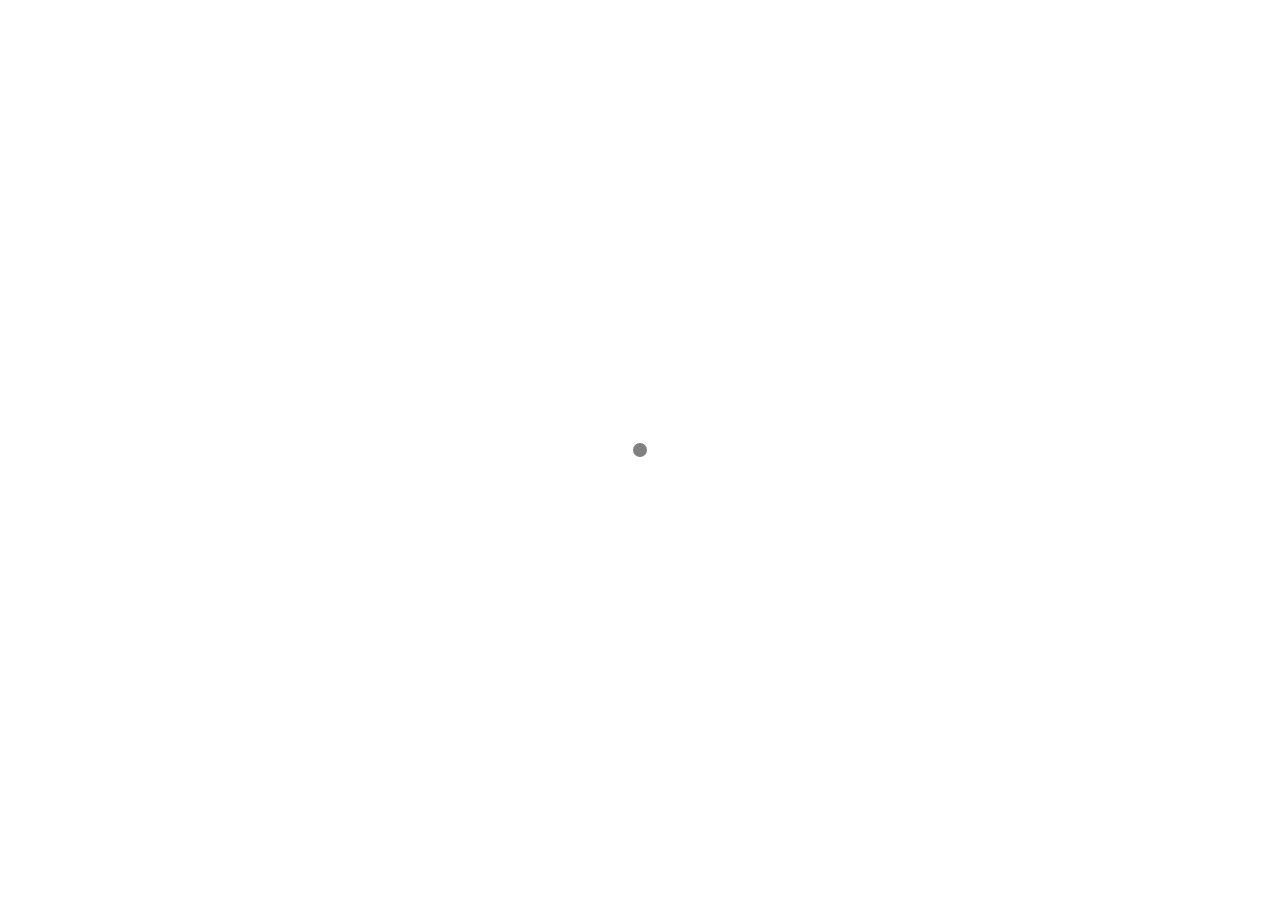
<file: archives/index.html>
<!DOCTYPE html>
<html lang="en" class="loading">
<head>
    <meta charset="UTF-8" />
    <meta http-equiv="X-UA-Compatible" content="IE=edge,chrome=1" />
    <meta name="viewport" content="width=device-width, minimum-scale=1.0, maximum-scale=1.0, user-scalable=no">
    <title>Archive</title>
    <meta name="apple-mobile-web-app-capable" content="yes" />
    <meta name="apple-mobile-web-app-status-bar-style" content="black-translucent">
    <meta name="google" content="notranslate" />
    <meta name="keywords" content="Fechin,"> 
    
    <meta name="author" content="John Doe"> 
    <link rel="alternative" href="atom.xml" title="Hexo" type="application/atom+xml"> 
    <link rel="icon" href="/img/favicon.png"> 
    
    
    
    <meta name="twitter:card" content="summary"/>
    <meta name="twitter:title" content="Archive"/>
    
    
    
    
    
    <meta property="og:site_name" content="Hexo"/>
    <meta property="og:type" content="object"/>
    <meta property="og:title" content="Archive"/>
    
    
<link rel="stylesheet" href="/css/diaspora.css">

<meta name="generator" content="Hexo 6.0.0"></head>

<body class="loading">
    <span id="config-title" style="display:none">Hexo</span>
    <div id="loader"></div>
    <div id="single" class="page">
    <div id="top">
        <a class="iconfont icon-left image-icon" href="javascript:history.back()"></a>
    </div>
    <div class="section">
        <div class="article">
            <div class="main">
                <div class="content">
                    <div class="timeline">
                      <h2 class="timeline-title">归档: 6篇</h2><hr>
                      
                      
                        
                          <h3 class="timeline-subtitle">2022</h3>
                        
                        <div class="timeline-item">
                          <time>2022-03-08</time>
                          <a target="_self" href="/2022/03/08/go-tool-code/">go-tool-code</a>
                        </div>
                      
                        
                        <div class="timeline-item">
                          <time>2022-02-22</time>
                          <a target="_self" href="/2022/02/22/go/">go</a>
                        </div>
                      
                        
                        <div class="timeline-item">
                          <time>2022-02-18</time>
                          <a target="_self" href="/2022/02/18/kubernetes/">kubernetes</a>
                        </div>
                      
                        
                        <div class="timeline-item">
                          <time>2022-02-16</time>
                          <a target="_self" href="/2022/02/16/docker/">docker</a>
                        </div>
                      
                        
                        <div class="timeline-item">
                          <time>2022-02-16</time>
                          <a target="_self" href="/2022/02/16/GIT/">GIT</a>
                        </div>
                      
                        
                        <div class="timeline-item">
                          <time>2022-02-16</time>
                          <a target="_self" href="/2022/02/16/linux/">linux</a>
                        </div>
                      
                    </div>
                </div>
            </div>
        </div>
    </div>
</div>

</body>


<script src="//lib.baomitu.com/jquery/1.8.3/jquery.min.js"></script>
<script src="/js/plugin.js"></script>
<script src="/js/typed.js"></script>
<script src="/js/diaspora.js"></script>


<link rel="stylesheet" href="/photoswipe/photoswipe.css">
<link rel="stylesheet" href="/photoswipe/default-skin/default-skin.css">


<script src="/photoswipe/photoswipe.min.js"></script>
<script src="/photoswipe/photoswipe-ui-default.min.js"></script>


<!-- Root element of PhotoSwipe. Must have class pswp. -->
<div class="pswp" tabindex="-1" role="dialog" aria-hidden="true">
    <!-- Background of PhotoSwipe. 
         It's a separate element as animating opacity is faster than rgba(). -->
    <div class="pswp__bg"></div>
    <!-- Slides wrapper with overflow:hidden. -->
    <div class="pswp__scroll-wrap">
        <!-- Container that holds slides. 
            PhotoSwipe keeps only 3 of them in the DOM to save memory.
            Don't modify these 3 pswp__item elements, data is added later on. -->
        <div class="pswp__container">
            <div class="pswp__item"></div>
            <div class="pswp__item"></div>
            <div class="pswp__item"></div>
        </div>
        <!-- Default (PhotoSwipeUI_Default) interface on top of sliding area. Can be changed. -->
        <div class="pswp__ui pswp__ui--hidden">
            <div class="pswp__top-bar">
                <!--  Controls are self-explanatory. Order can be changed. -->
                <div class="pswp__counter"></div>
                <button class="pswp__button pswp__button--close" title="Close (Esc)"></button>
                <button class="pswp__button pswp__button--share" title="Share"></button>
                <button class="pswp__button pswp__button--fs" title="Toggle fullscreen"></button>
                <button class="pswp__button pswp__button--zoom" title="Zoom in/out"></button>
                <!-- Preloader demo http://codepen.io/dimsemenov/pen/yyBWoR -->
                <!-- element will get class pswp__preloader--active when preloader is running -->
                <div class="pswp__preloader">
                    <div class="pswp__preloader__icn">
                      <div class="pswp__preloader__cut">
                        <div class="pswp__preloader__donut"></div>
                      </div>
                    </div>
                </div>
            </div>
            <div class="pswp__share-modal pswp__share-modal--hidden pswp__single-tap">
                <div class="pswp__share-tooltip"></div> 
            </div>
            <button class="pswp__button pswp__button--arrow--left" title="Previous (arrow left)">
            </button>
            <button class="pswp__button pswp__button--arrow--right" title="Next (arrow right)">
            </button>
            <div class="pswp__caption">
                <div class="pswp__caption__center"></div>
            </div>
        </div>
    </div>
</div>






</html>
</file>
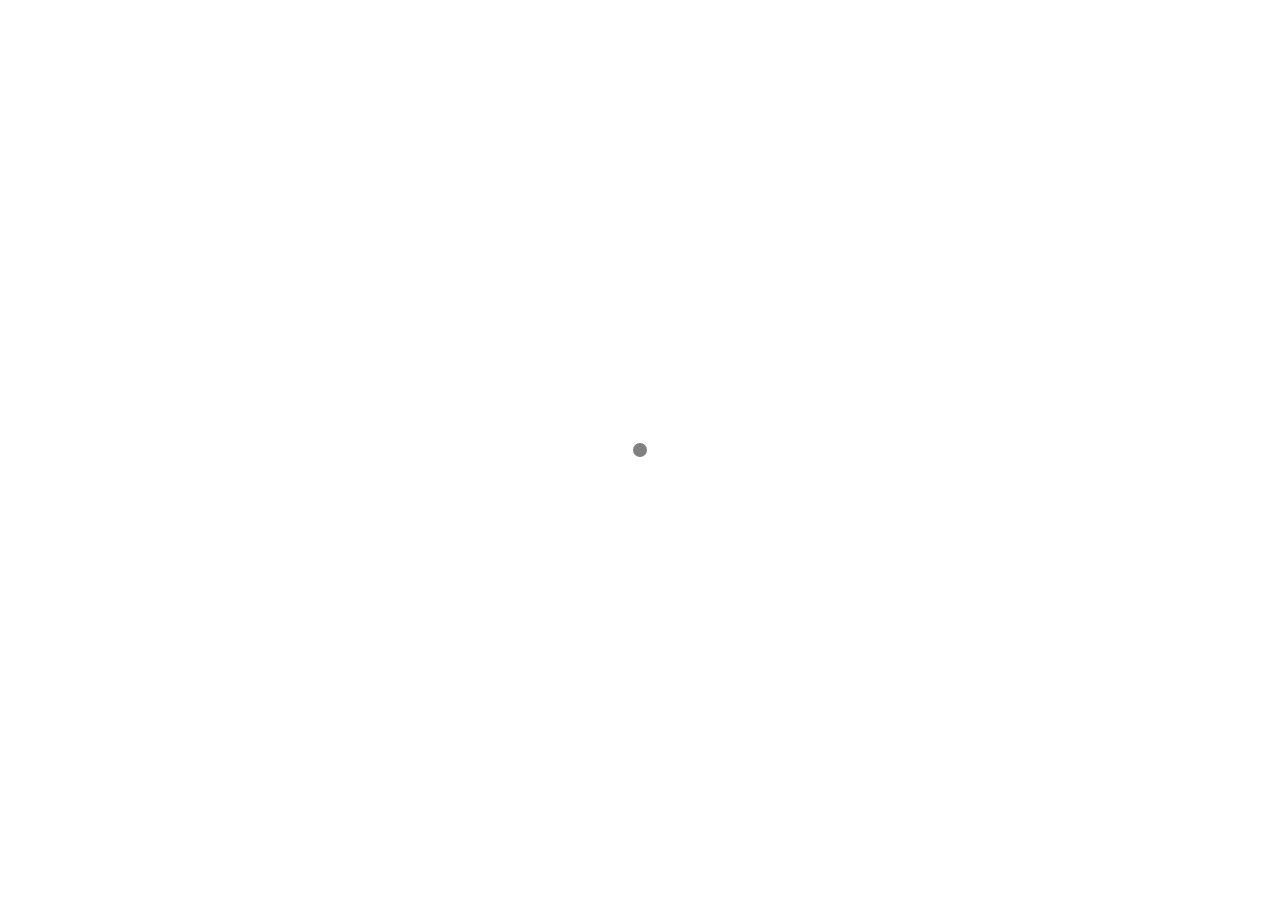
<file: archives/2022/index.html>
<!DOCTYPE html>
<html lang="en" class="loading">
<head>
    <meta charset="UTF-8" />
    <meta http-equiv="X-UA-Compatible" content="IE=edge,chrome=1" />
    <meta name="viewport" content="width=device-width, minimum-scale=1.0, maximum-scale=1.0, user-scalable=no">
    <title>Archive: 2022</title>
    <meta name="apple-mobile-web-app-capable" content="yes" />
    <meta name="apple-mobile-web-app-status-bar-style" content="black-translucent">
    <meta name="google" content="notranslate" />
    <meta name="keywords" content="Fechin,"> 
    
    <meta name="author" content="John Doe"> 
    <link rel="alternative" href="atom.xml" title="Hexo" type="application/atom+xml"> 
    <link rel="icon" href="/img/favicon.png"> 
    
    
    
    <meta name="twitter:card" content="summary"/>
    <meta name="twitter:title" content="Archive: 2022"/>
    
    
    
    
    
    <meta property="og:site_name" content="Hexo"/>
    <meta property="og:type" content="object"/>
    <meta property="og:title" content="Archive: 2022"/>
    
    
<link rel="stylesheet" href="/css/diaspora.css">

<meta name="generator" content="Hexo 6.0.0"></head>

<body class="loading">
    <span id="config-title" style="display:none">Hexo</span>
    <div id="loader"></div>
    <div id="single" class="page">
    <div id="top">
        <a class="iconfont icon-left image-icon" href="javascript:history.back()"></a>
    </div>
    <div class="section">
        <div class="article">
            <div class="main">
                <div class="content">
                    <div class="timeline">
                      <h2 class="timeline-title">归档: 4篇</h2><hr>
                      
                      
                        
                          <h3 class="timeline-subtitle">2022</h3>
                        
                        <div class="timeline-item">
                          <time>2022-02-18</time>
                          <a target="_self" href="/2022/02/18/kubernetes/">kubernetes</a>
                        </div>
                      
                        
                        <div class="timeline-item">
                          <time>2022-02-16</time>
                          <a target="_self" href="/2022/02/16/docker/">docker</a>
                        </div>
                      
                        
                        <div class="timeline-item">
                          <time>2022-02-16</time>
                          <a target="_self" href="/2022/02/16/GIT/">GIT</a>
                        </div>
                      
                        
                        <div class="timeline-item">
                          <time>2022-02-16</time>
                          <a target="_self" href="/2022/02/16/linux/">linux</a>
                        </div>
                      
                    </div>
                </div>
            </div>
        </div>
    </div>
</div>

</body>


<script src="//lib.baomitu.com/jquery/1.8.3/jquery.min.js"></script>
<script src="/js/plugin.js"></script>
<script src="/js/typed.js"></script>
<script src="/js/diaspora.js"></script>


<link rel="stylesheet" href="/photoswipe/photoswipe.css">
<link rel="stylesheet" href="/photoswipe/default-skin/default-skin.css">


<script src="/photoswipe/photoswipe.min.js"></script>
<script src="/photoswipe/photoswipe-ui-default.min.js"></script>


<!-- Root element of PhotoSwipe. Must have class pswp. -->
<div class="pswp" tabindex="-1" role="dialog" aria-hidden="true">
    <!-- Background of PhotoSwipe. 
         It's a separate element as animating opacity is faster than rgba(). -->
    <div class="pswp__bg"></div>
    <!-- Slides wrapper with overflow:hidden. -->
    <div class="pswp__scroll-wrap">
        <!-- Container that holds slides. 
            PhotoSwipe keeps only 3 of them in the DOM to save memory.
            Don't modify these 3 pswp__item elements, data is added later on. -->
        <div class="pswp__container">
            <div class="pswp__item"></div>
            <div class="pswp__item"></div>
            <div class="pswp__item"></div>
        </div>
        <!-- Default (PhotoSwipeUI_Default) interface on top of sliding area. Can be changed. -->
        <div class="pswp__ui pswp__ui--hidden">
            <div class="pswp__top-bar">
                <!--  Controls are self-explanatory. Order can be changed. -->
                <div class="pswp__counter"></div>
                <button class="pswp__button pswp__button--close" title="Close (Esc)"></button>
                <button class="pswp__button pswp__button--share" title="Share"></button>
                <button class="pswp__button pswp__button--fs" title="Toggle fullscreen"></button>
                <button class="pswp__button pswp__button--zoom" title="Zoom in/out"></button>
                <!-- Preloader demo http://codepen.io/dimsemenov/pen/yyBWoR -->
                <!-- element will get class pswp__preloader--active when preloader is running -->
                <div class="pswp__preloader">
                    <div class="pswp__preloader__icn">
                      <div class="pswp__preloader__cut">
                        <div class="pswp__preloader__donut"></div>
                      </div>
                    </div>
                </div>
            </div>
            <div class="pswp__share-modal pswp__share-modal--hidden pswp__single-tap">
                <div class="pswp__share-tooltip"></div> 
            </div>
            <button class="pswp__button pswp__button--arrow--left" title="Previous (arrow left)">
            </button>
            <button class="pswp__button pswp__button--arrow--right" title="Next (arrow right)">
            </button>
            <div class="pswp__caption">
                <div class="pswp__caption__center"></div>
            </div>
        </div>
    </div>
</div>






</html>
</file>
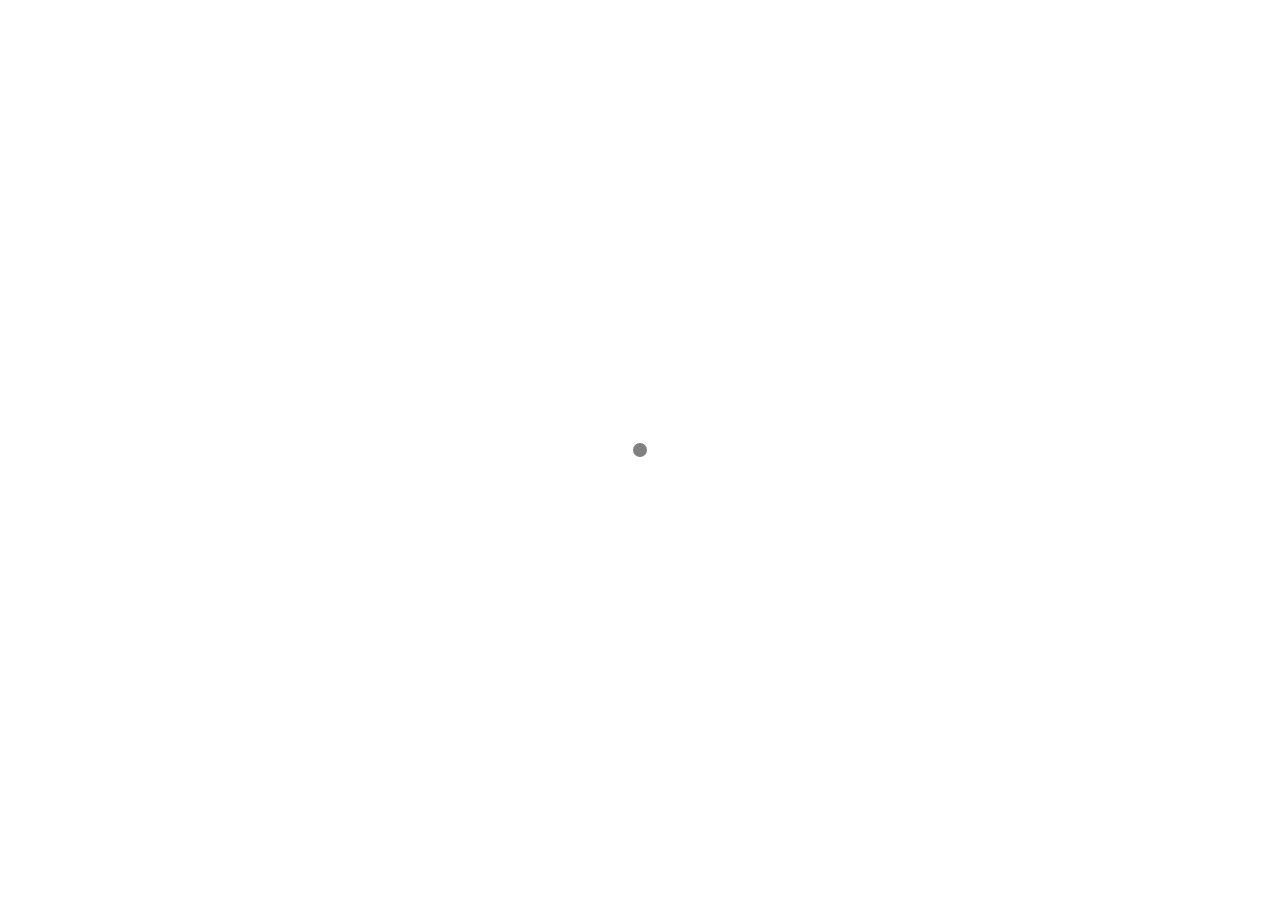
<file: archives/2022/02/index.html>
<!DOCTYPE html>
<html lang="en" class="loading">
<head>
    <meta charset="UTF-8" />
    <meta http-equiv="X-UA-Compatible" content="IE=edge,chrome=1" />
    <meta name="viewport" content="width=device-width, minimum-scale=1.0, maximum-scale=1.0, user-scalable=no">
    <title>Archive: 2022/2</title>
    <meta name="apple-mobile-web-app-capable" content="yes" />
    <meta name="apple-mobile-web-app-status-bar-style" content="black-translucent">
    <meta name="google" content="notranslate" />
    <meta name="keywords" content="Fechin,"> 
    
    <meta name="author" content="John Doe"> 
    <link rel="alternative" href="atom.xml" title="Hexo" type="application/atom+xml"> 
    <link rel="icon" href="/img/favicon.png"> 
    
    
    
    <meta name="twitter:card" content="summary"/>
    <meta name="twitter:title" content="Archive: 2022/2"/>
    
    
    
    
    
    <meta property="og:site_name" content="Hexo"/>
    <meta property="og:type" content="object"/>
    <meta property="og:title" content="Archive: 2022/2"/>
    
    
<link rel="stylesheet" href="/css/diaspora.css">

<meta name="generator" content="Hexo 6.0.0"></head>

<body class="loading">
    <span id="config-title" style="display:none">Hexo</span>
    <div id="loader"></div>
    <div id="single" class="page">
    <div id="top">
        <a class="iconfont icon-left image-icon" href="javascript:history.back()"></a>
    </div>
    <div class="section">
        <div class="article">
            <div class="main">
                <div class="content">
                    <div class="timeline">
                      <h2 class="timeline-title">归档: 5篇</h2><hr>
                      
                      
                        
                          <h3 class="timeline-subtitle">2022</h3>
                        
                        <div class="timeline-item">
                          <time>2022-02-22</time>
                          <a target="_self" href="/2022/02/22/go/">go</a>
                        </div>
                      
                        
                        <div class="timeline-item">
                          <time>2022-02-18</time>
                          <a target="_self" href="/2022/02/18/kubernetes/">kubernetes</a>
                        </div>
                      
                        
                        <div class="timeline-item">
                          <time>2022-02-16</time>
                          <a target="_self" href="/2022/02/16/docker/">docker</a>
                        </div>
                      
                        
                        <div class="timeline-item">
                          <time>2022-02-16</time>
                          <a target="_self" href="/2022/02/16/GIT/">GIT</a>
                        </div>
                      
                        
                        <div class="timeline-item">
                          <time>2022-02-16</time>
                          <a target="_self" href="/2022/02/16/linux/">linux</a>
                        </div>
                      
                    </div>
                </div>
            </div>
        </div>
    </div>
</div>

</body>


<script src="//lib.baomitu.com/jquery/1.8.3/jquery.min.js"></script>
<script src="/js/plugin.js"></script>
<script src="/js/typed.js"></script>
<script src="/js/diaspora.js"></script>


<link rel="stylesheet" href="/photoswipe/photoswipe.css">
<link rel="stylesheet" href="/photoswipe/default-skin/default-skin.css">


<script src="/photoswipe/photoswipe.min.js"></script>
<script src="/photoswipe/photoswipe-ui-default.min.js"></script>


<!-- Root element of PhotoSwipe. Must have class pswp. -->
<div class="pswp" tabindex="-1" role="dialog" aria-hidden="true">
    <!-- Background of PhotoSwipe. 
         It's a separate element as animating opacity is faster than rgba(). -->
    <div class="pswp__bg"></div>
    <!-- Slides wrapper with overflow:hidden. -->
    <div class="pswp__scroll-wrap">
        <!-- Container that holds slides. 
            PhotoSwipe keeps only 3 of them in the DOM to save memory.
            Don't modify these 3 pswp__item elements, data is added later on. -->
        <div class="pswp__container">
            <div class="pswp__item"></div>
            <div class="pswp__item"></div>
            <div class="pswp__item"></div>
        </div>
        <!-- Default (PhotoSwipeUI_Default) interface on top of sliding area. Can be changed. -->
        <div class="pswp__ui pswp__ui--hidden">
            <div class="pswp__top-bar">
                <!--  Controls are self-explanatory. Order can be changed. -->
                <div class="pswp__counter"></div>
                <button class="pswp__button pswp__button--close" title="Close (Esc)"></button>
                <button class="pswp__button pswp__button--share" title="Share"></button>
                <button class="pswp__button pswp__button--fs" title="Toggle fullscreen"></button>
                <button class="pswp__button pswp__button--zoom" title="Zoom in/out"></button>
                <!-- Preloader demo http://codepen.io/dimsemenov/pen/yyBWoR -->
                <!-- element will get class pswp__preloader--active when preloader is running -->
                <div class="pswp__preloader">
                    <div class="pswp__preloader__icn">
                      <div class="pswp__preloader__cut">
                        <div class="pswp__preloader__donut"></div>
                      </div>
                    </div>
                </div>
            </div>
            <div class="pswp__share-modal pswp__share-modal--hidden pswp__single-tap">
                <div class="pswp__share-tooltip"></div> 
            </div>
            <button class="pswp__button pswp__button--arrow--left" title="Previous (arrow left)">
            </button>
            <button class="pswp__button pswp__button--arrow--right" title="Next (arrow right)">
            </button>
            <div class="pswp__caption">
                <div class="pswp__caption__center"></div>
            </div>
        </div>
    </div>
</div>






</html>
</file>
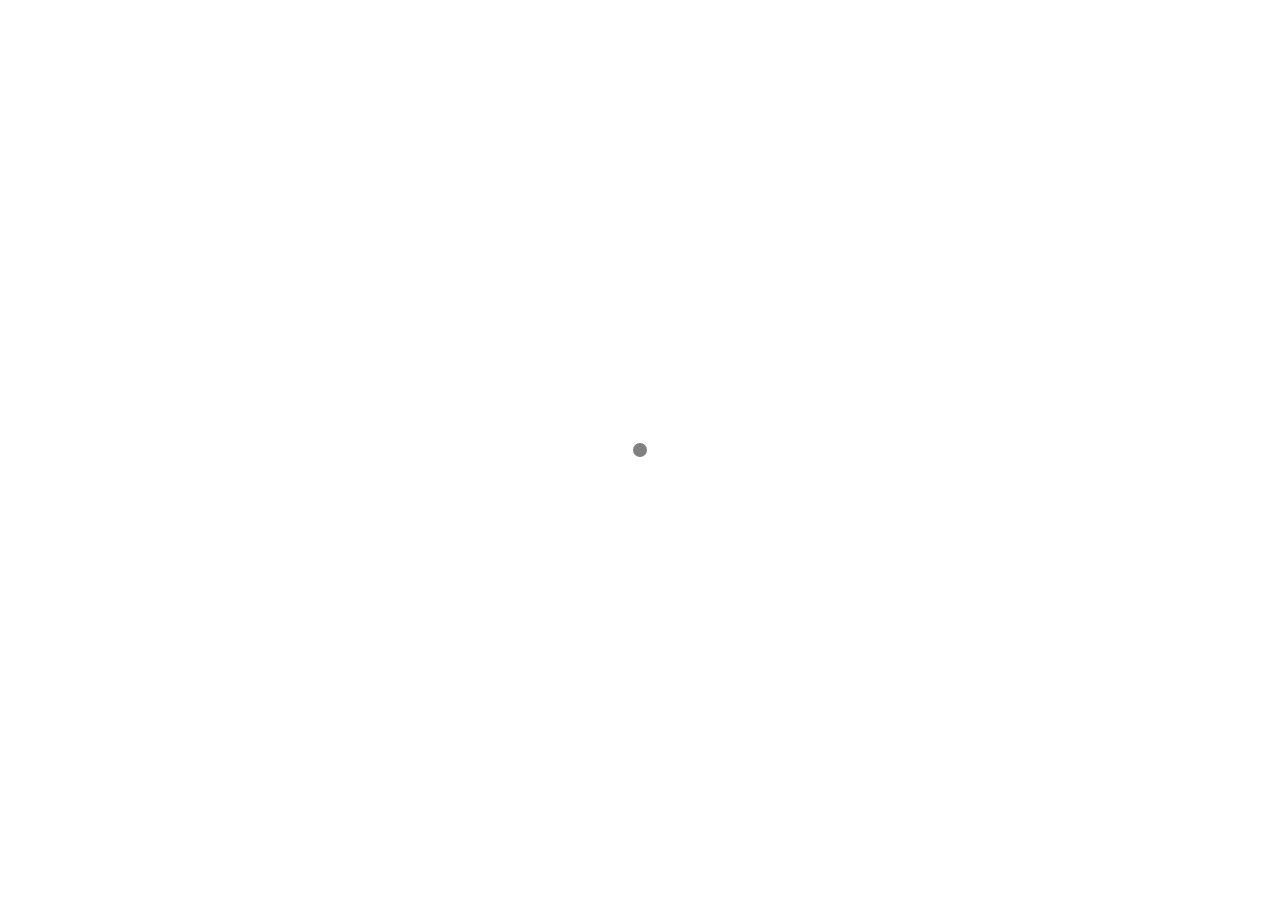
<file: archives/2022/03/index.html>
<!DOCTYPE html>
<html lang="en" class="loading">
<head>
    <meta charset="UTF-8" />
    <meta http-equiv="X-UA-Compatible" content="IE=edge,chrome=1" />
    <meta name="viewport" content="width=device-width, minimum-scale=1.0, maximum-scale=1.0, user-scalable=no">
    <title>Archive: 2022/3</title>
    <meta name="apple-mobile-web-app-capable" content="yes" />
    <meta name="apple-mobile-web-app-status-bar-style" content="black-translucent">
    <meta name="google" content="notranslate" />
    <meta name="keywords" content="Fechin,"> 
    
    <meta name="author" content="John Doe"> 
    <link rel="alternative" href="atom.xml" title="Hexo" type="application/atom+xml"> 
    <link rel="icon" href="/img/favicon.png"> 
    
    
    
    <meta name="twitter:card" content="summary"/>
    <meta name="twitter:title" content="Archive: 2022/3"/>
    
    
    
    
    
    <meta property="og:site_name" content="Hexo"/>
    <meta property="og:type" content="object"/>
    <meta property="og:title" content="Archive: 2022/3"/>
    
    
<link rel="stylesheet" href="/css/diaspora.css">

<meta name="generator" content="Hexo 6.0.0"></head>

<body class="loading">
    <span id="config-title" style="display:none">Hexo</span>
    <div id="loader"></div>
    <div id="single" class="page">
    <div id="top">
        <a class="iconfont icon-left image-icon" href="javascript:history.back()"></a>
    </div>
    <div class="section">
        <div class="article">
            <div class="main">
                <div class="content">
                    <div class="timeline">
                      <h2 class="timeline-title">归档: 6篇</h2><hr>
                      
                      
                        
                          <h3 class="timeline-subtitle">2022</h3>
                        
                        <div class="timeline-item">
                          <time>2022-03-08</time>
                          <a target="_self" href="/2022/03/08/go-tool-code/">go-tool-code</a>
                        </div>
                      
                        
                        <div class="timeline-item">
                          <time>2022-02-22</time>
                          <a target="_self" href="/2022/02/22/go/">go</a>
                        </div>
                      
                        
                        <div class="timeline-item">
                          <time>2022-02-18</time>
                          <a target="_self" href="/2022/02/18/kubernetes/">kubernetes</a>
                        </div>
                      
                        
                        <div class="timeline-item">
                          <time>2022-02-16</time>
                          <a target="_self" href="/2022/02/16/docker/">docker</a>
                        </div>
                      
                        
                        <div class="timeline-item">
                          <time>2022-02-16</time>
                          <a target="_self" href="/2022/02/16/GIT/">GIT</a>
                        </div>
                      
                        
                        <div class="timeline-item">
                          <time>2022-02-16</time>
                          <a target="_self" href="/2022/02/16/linux/">linux</a>
                        </div>
                      
                    </div>
                </div>
            </div>
        </div>
    </div>
</div>

</body>


<script src="//lib.baomitu.com/jquery/1.8.3/jquery.min.js"></script>
<script src="/js/plugin.js"></script>
<script src="/js/typed.js"></script>
<script src="/js/diaspora.js"></script>


<link rel="stylesheet" href="/photoswipe/photoswipe.css">
<link rel="stylesheet" href="/photoswipe/default-skin/default-skin.css">


<script src="/photoswipe/photoswipe.min.js"></script>
<script src="/photoswipe/photoswipe-ui-default.min.js"></script>


<!-- Root element of PhotoSwipe. Must have class pswp. -->
<div class="pswp" tabindex="-1" role="dialog" aria-hidden="true">
    <!-- Background of PhotoSwipe. 
         It's a separate element as animating opacity is faster than rgba(). -->
    <div class="pswp__bg"></div>
    <!-- Slides wrapper with overflow:hidden. -->
    <div class="pswp__scroll-wrap">
        <!-- Container that holds slides. 
            PhotoSwipe keeps only 3 of them in the DOM to save memory.
            Don't modify these 3 pswp__item elements, data is added later on. -->
        <div class="pswp__container">
            <div class="pswp__item"></div>
            <div class="pswp__item"></div>
            <div class="pswp__item"></div>
        </div>
        <!-- Default (PhotoSwipeUI_Default) interface on top of sliding area. Can be changed. -->
        <div class="pswp__ui pswp__ui--hidden">
            <div class="pswp__top-bar">
                <!--  Controls are self-explanatory. Order can be changed. -->
                <div class="pswp__counter"></div>
                <button class="pswp__button pswp__button--close" title="Close (Esc)"></button>
                <button class="pswp__button pswp__button--share" title="Share"></button>
                <button class="pswp__button pswp__button--fs" title="Toggle fullscreen"></button>
                <button class="pswp__button pswp__button--zoom" title="Zoom in/out"></button>
                <!-- Preloader demo http://codepen.io/dimsemenov/pen/yyBWoR -->
                <!-- element will get class pswp__preloader--active when preloader is running -->
                <div class="pswp__preloader">
                    <div class="pswp__preloader__icn">
                      <div class="pswp__preloader__cut">
                        <div class="pswp__preloader__donut"></div>
                      </div>
                    </div>
                </div>
            </div>
            <div class="pswp__share-modal pswp__share-modal--hidden pswp__single-tap">
                <div class="pswp__share-tooltip"></div> 
            </div>
            <button class="pswp__button pswp__button--arrow--left" title="Previous (arrow left)">
            </button>
            <button class="pswp__button pswp__button--arrow--right" title="Next (arrow right)">
            </button>
            <div class="pswp__caption">
                <div class="pswp__caption__center"></div>
            </div>
        </div>
    </div>
</div>






</html>
</file>
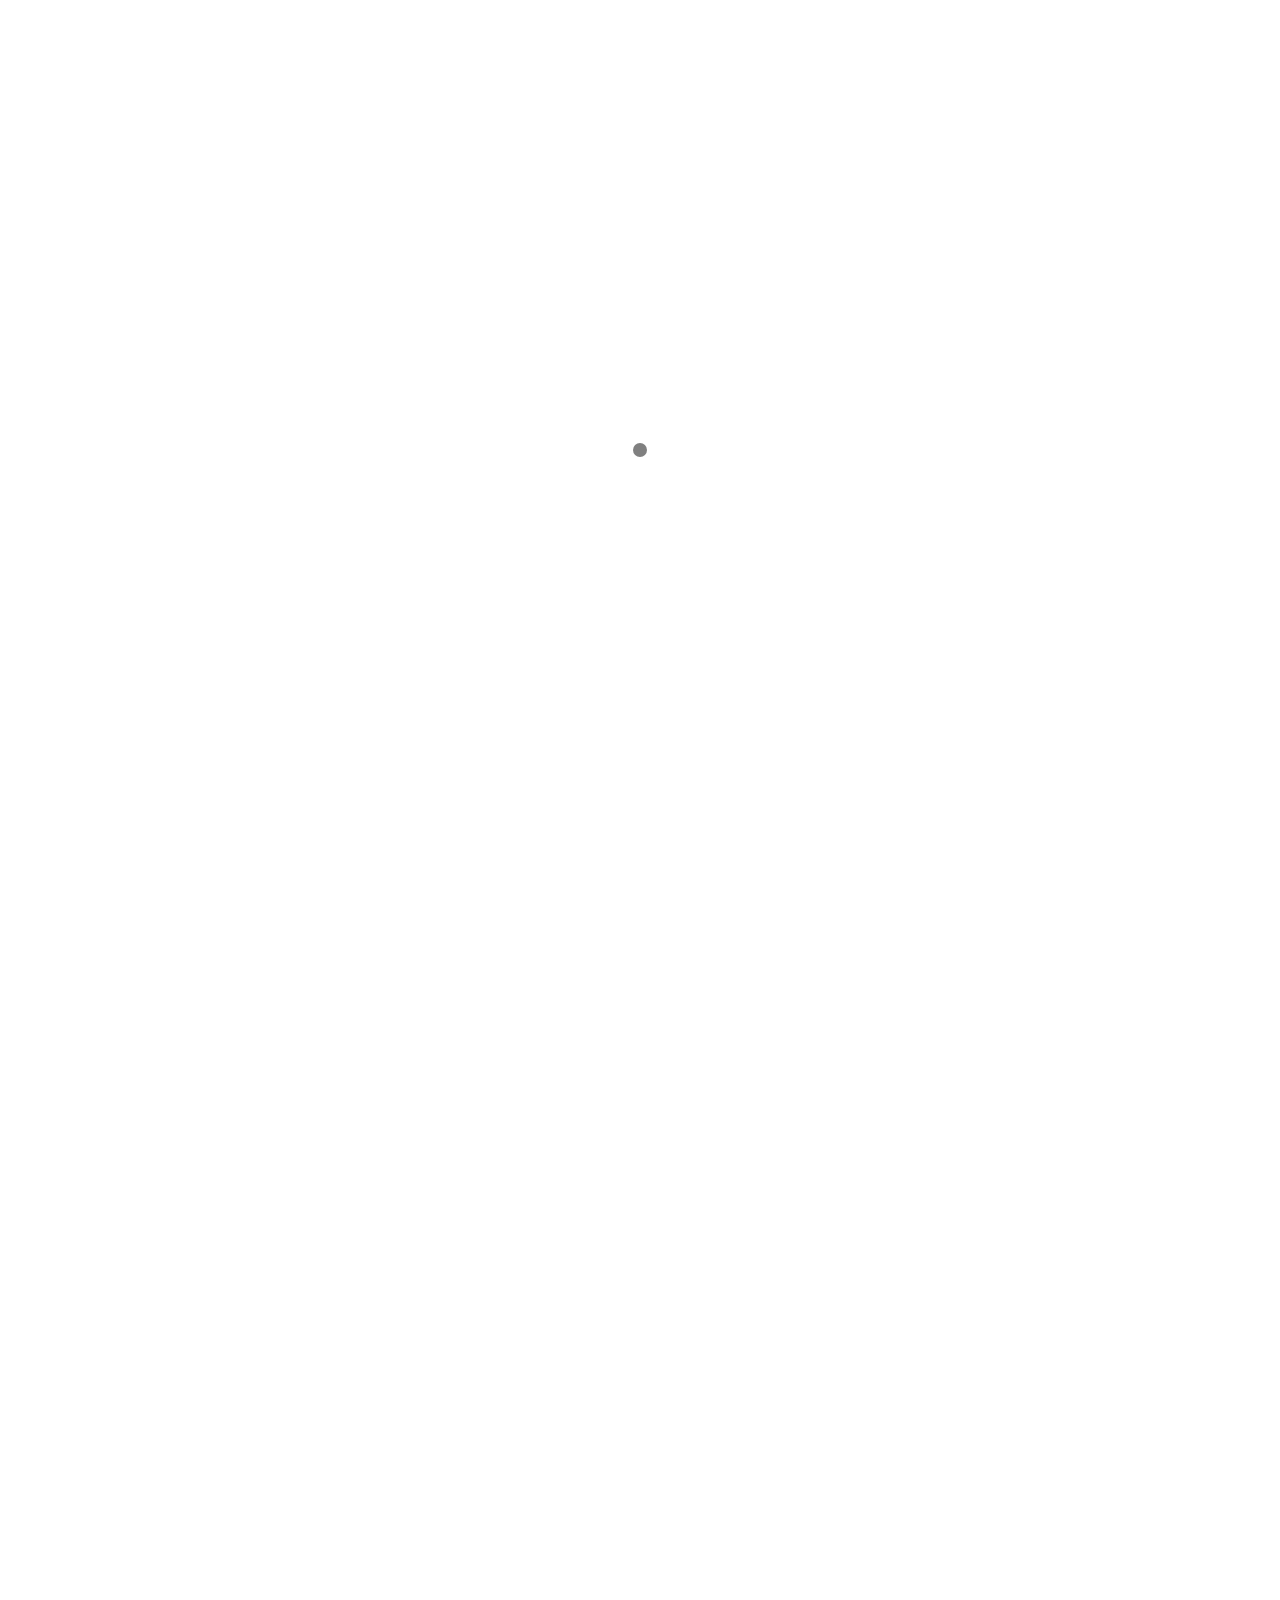
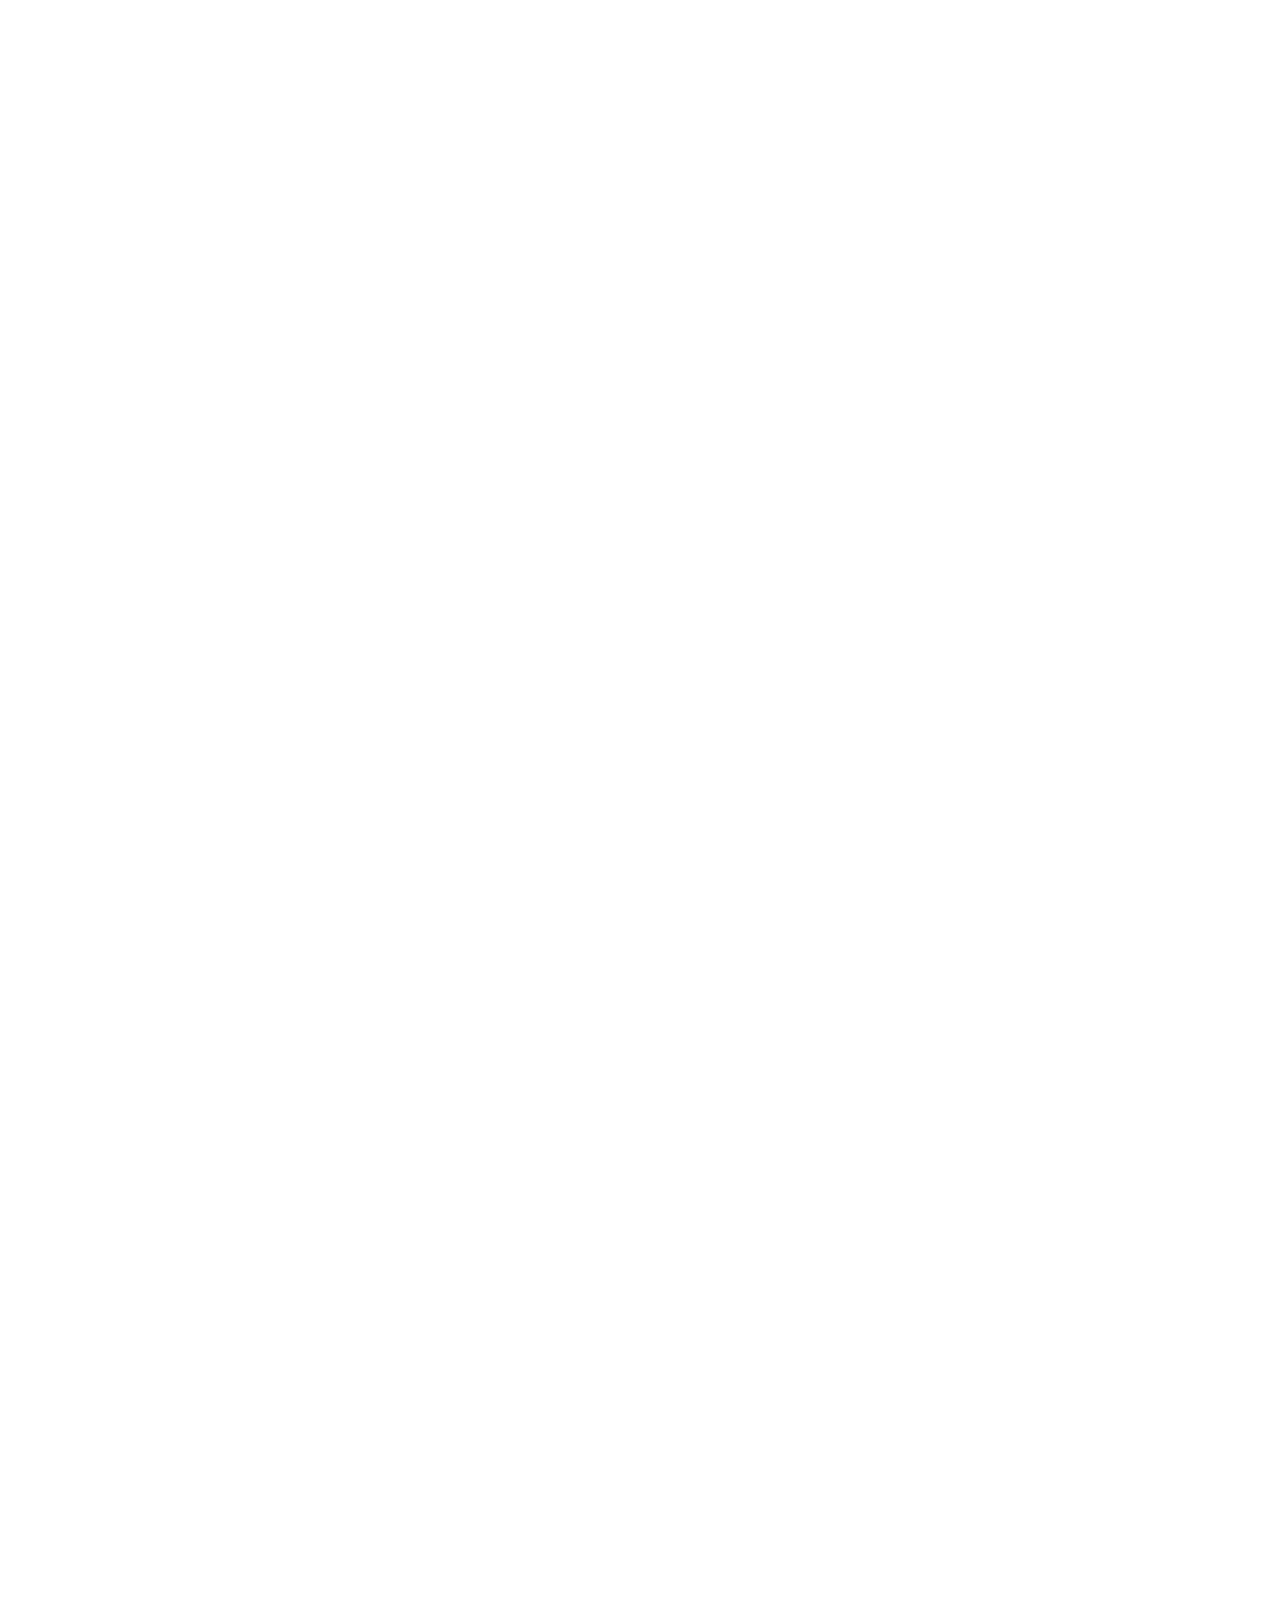
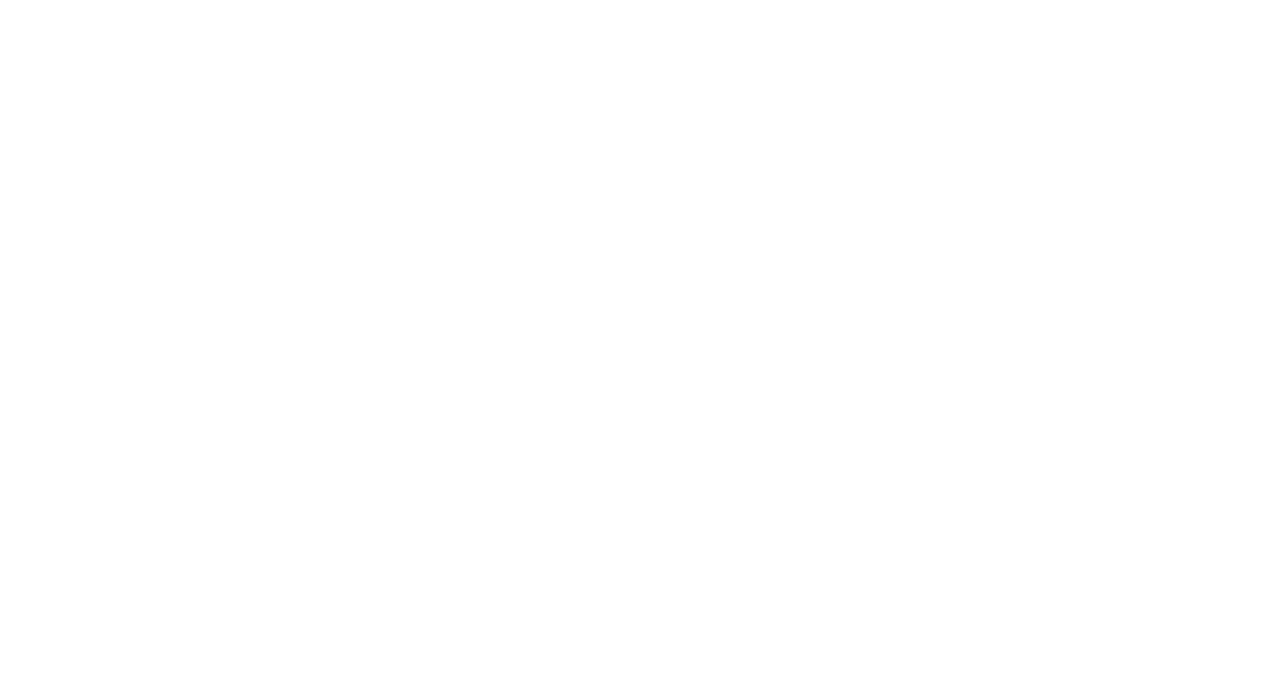
<file: 2022/03/08/go-tool-code/index.html>
<!DOCTYPE html>
<html lang="en" class="loading">
<head>
    <meta charset="UTF-8" />
    <meta http-equiv="X-UA-Compatible" content="IE=edge,chrome=1" />
    <meta name="viewport" content="width=device-width, minimum-scale=1.0, maximum-scale=1.0, user-scalable=no">
    <title>go-tool-code - Hexo</title>
    <meta name="apple-mobile-web-app-capable" content="yes" />
    <meta name="apple-mobile-web-app-status-bar-style" content="black-translucent">
    <meta name="google" content="notranslate" />
    <meta name="keywords" content="Fechin,"> 
    <meta name="description" content="存储视频ffmpeg12345678910111213141516171819202122232425262728293031323334353637383940414243444546474849,"> 
    <meta name="author" content="John Doe"> 
    <link rel="alternative" href="atom.xml" title="Hexo" type="application/atom+xml"> 
    <link rel="icon" href="/img/favicon.png"> 
    
    
    
    <meta name="twitter:card" content="summary"/>
    <meta name="twitter:title" content="go-tool-code - Hexo"/>
    <meta name="twitter:description" content="存储视频ffmpeg12345678910111213141516171819202122232425262728293031323334353637383940414243444546474849,"/>
    
    
    
    
    <meta property="og:site_name" content="Hexo"/>
    <meta property="og:type" content="object"/>
    <meta property="og:title" content="go-tool-code - Hexo"/>
    <meta property="og:description" content="存储视频ffmpeg12345678910111213141516171819202122232425262728293031323334353637383940414243444546474849,"/>
    
<link rel="stylesheet" href="/css/diaspora.css">

<meta name="generator" content="Hexo 6.0.0"></head>

<body class="loading">
    <span id="config-title" style="display:none">Hexo</span>
    <div id="loader"></div>
    <div id="single">
    <div id="top" style="display: block;">
    <div class="bar" style="width: 0;"></div>
    <a class="iconfont icon-home image-icon" href="javascript:;" data-url="http://example.com"></a>
    <div title="播放/暂停" class="iconfont icon-play"></div>
    <h3 class="subtitle">go-tool-code</h3>
    <div class="social">
        <div>
            <div class="share">
                <a title="获取二维码" class="iconfont icon-scan" href="javascript:;"></a>
            </div>
            <div id="qr"></div>
        </div>
    </div>
    <div class="scrollbar"></div>
</div>

    <div class="section">
        <div class="article">
    <div class='main'>
        <h1 class="title">go-tool-code</h1>
        <div class="stuff">
            <span>三月 08, 2022</span>
            

        </div>
        <div class="content markdown">
            <h1 id="存储视频"><a href="#存储视频" class="headerlink" title="存储视频"></a>存储视频</h1><h2 id="ffmpeg"><a href="#ffmpeg" class="headerlink" title="ffmpeg"></a>ffmpeg</h2><figure class="highlight golang"><table><tr><td class="gutter"><pre><span class="line">1</span><br><span class="line">2</span><br><span class="line">3</span><br><span class="line">4</span><br><span class="line">5</span><br><span class="line">6</span><br><span class="line">7</span><br><span class="line">8</span><br><span class="line">9</span><br><span class="line">10</span><br><span class="line">11</span><br><span class="line">12</span><br><span class="line">13</span><br><span class="line">14</span><br><span class="line">15</span><br><span class="line">16</span><br><span class="line">17</span><br><span class="line">18</span><br><span class="line">19</span><br><span class="line">20</span><br><span class="line">21</span><br><span class="line">22</span><br><span class="line">23</span><br><span class="line">24</span><br><span class="line">25</span><br><span class="line">26</span><br><span class="line">27</span><br><span class="line">28</span><br><span class="line">29</span><br><span class="line">30</span><br><span class="line">31</span><br><span class="line">32</span><br><span class="line">33</span><br><span class="line">34</span><br><span class="line">35</span><br><span class="line">36</span><br><span class="line">37</span><br><span class="line">38</span><br><span class="line">39</span><br><span class="line">40</span><br><span class="line">41</span><br><span class="line">42</span><br><span class="line">43</span><br><span class="line">44</span><br><span class="line">45</span><br><span class="line">46</span><br><span class="line">47</span><br><span class="line">48</span><br><span class="line">49</span><br><span class="line">50</span><br><span class="line">51</span><br><span class="line">52</span><br><span class="line">53</span><br><span class="line">54</span><br><span class="line">55</span><br><span class="line">56</span><br><span class="line">57</span><br><span class="line">58</span><br><span class="line">59</span><br><span class="line">60</span><br><span class="line">61</span><br><span class="line">62</span><br><span class="line">63</span><br><span class="line">64</span><br><span class="line">65</span><br><span class="line">66</span><br><span class="line">67</span><br><span class="line">68</span><br><span class="line">69</span><br><span class="line">70</span><br><span class="line">71</span><br><span class="line">72</span><br><span class="line">73</span><br><span class="line">74</span><br><span class="line">75</span><br><span class="line">76</span><br><span class="line">77</span><br><span class="line">78</span><br><span class="line">79</span><br><span class="line">80</span><br><span class="line">81</span><br><span class="line">82</span><br><span class="line">83</span><br><span class="line">84</span><br><span class="line">85</span><br><span class="line">86</span><br><span class="line">87</span><br><span class="line">88</span><br><span class="line">89</span><br><span class="line">90</span><br><span class="line">91</span><br><span class="line">92</span><br><span class="line">93</span><br><span class="line">94</span><br><span class="line">95</span><br><span class="line">96</span><br></pre></td><td class="code"><pre><span class="line"><span class="keyword">package</span> main</span><br><span class="line"></span><br><span class="line"><span class="keyword">import</span> (</span><br><span class="line">	<span class="string">&quot;errors&quot;</span></span><br><span class="line">	<span class="string">&quot;io&quot;</span></span><br><span class="line">	<span class="string">&quot;log&quot;</span></span><br><span class="line">	<span class="string">&quot;os&quot;</span></span><br><span class="line">	<span class="string">&quot;os/exec&quot;</span></span><br><span class="line">	<span class="string">&quot;path&quot;</span></span><br><span class="line">	<span class="string">&quot;syscall&quot;</span></span><br><span class="line">	<span class="string">&quot;time&quot;</span></span><br><span class="line">)</span><br><span class="line"></span><br><span class="line"><span class="keyword">const</span> (</span><br><span class="line">	filePath   = <span class="string">&quot;/data/videos/data/video/&quot;</span></span><br><span class="line">	deviceDisk = <span class="string">&quot;/dev/sda4&quot;</span></span><br><span class="line">	dev        = <span class="string">&quot;/dev/video0&quot;</span></span><br><span class="line">	frameRate  = <span class="string">&quot;30&quot;</span></span><br><span class="line">	bitRate    = <span class="string">&quot;18276000&quot;</span></span><br><span class="line">	videoTime  = <span class="string">&quot;1800&quot;</span> <span class="comment">//30分钟</span></span><br><span class="line">	videoCount = <span class="number">10</span></span><br><span class="line">	crf        = <span class="string">&quot;22&quot;</span></span><br><span class="line">)</span><br><span class="line"></span><br><span class="line"><span class="function"><span class="keyword">func</span> <span class="title">diskUsage</span><span class="params">(path <span class="type">string</span>)</span></span> (<span class="type">uint64</span>, <span class="type">uint64</span>) &#123;</span><br><span class="line">	fs := syscall.Statfs_t&#123;&#125;</span><br><span class="line">	err := syscall.Statfs(path, &amp;fs)</span><br><span class="line">	<span class="keyword">if</span> err != <span class="literal">nil</span> &#123;</span><br><span class="line">		<span class="keyword">return</span> <span class="number">0</span>, <span class="number">0</span></span><br><span class="line">	&#125;</span><br><span class="line">	<span class="keyword">return</span> fs.Blocks * <span class="type">uint64</span>(fs.Bsize), fs.Bfree * <span class="type">uint64</span>(fs.Bsize)</span><br><span class="line">&#125;</span><br><span class="line"></span><br><span class="line"><span class="function"><span class="keyword">func</span> <span class="title">disk</span><span class="params">(Disk <span class="type">string</span>)</span></span> <span class="type">error</span> &#123;</span><br><span class="line">	all, free := diskUsage(Disk)</span><br><span class="line">	<span class="keyword">if</span> all == <span class="number">0</span> &#123;</span><br><span class="line">		<span class="keyword">return</span> errors.New(<span class="string">&quot;mount / error&quot;</span>)</span><br><span class="line">	&#125;</span><br><span class="line">	<span class="keyword">if</span> <span class="type">float64</span>(free)/<span class="type">float64</span>(all) &lt; <span class="number">0.2</span> &#123;</span><br><span class="line">		<span class="keyword">return</span> errors.New(<span class="string">&quot;not enough local memory&quot;</span>)</span><br><span class="line">	&#125;</span><br><span class="line">	<span class="keyword">return</span> <span class="literal">nil</span></span><br><span class="line">&#125;</span><br><span class="line"></span><br><span class="line"><span class="function"><span class="keyword">func</span> <span class="title">main</span><span class="params">()</span></span> &#123;</span><br><span class="line">	logFile, err := os.OpenFile(<span class="string">&quot;save.log&quot;</span>, os.O_CREATE|os.O_APPEND|os.O_RDWR, <span class="number">0666</span>)</span><br><span class="line">	<span class="keyword">if</span> err != <span class="literal">nil</span> &#123;</span><br><span class="line">		<span class="built_in">panic</span>(err)</span><br><span class="line">	&#125;</span><br><span class="line">	<span class="keyword">defer</span> logFile.Close()</span><br><span class="line">	mw := io.MultiWriter(os.Stdout, logFile)</span><br><span class="line">	log.SetOutput(mw)</span><br><span class="line"></span><br><span class="line">	_, err = os.Stat(filePath)</span><br><span class="line">	<span class="keyword">if</span> err != <span class="literal">nil</span> &#123;</span><br><span class="line">		log.Println(<span class="string">&quot;deivce not mount or mount error&quot;</span>)</span><br><span class="line">		<span class="keyword">return</span></span><br><span class="line">	&#125;</span><br><span class="line">	<span class="keyword">var</span> cstSh, _ = time.LoadLocation(<span class="string">&quot;Asia/Shanghai&quot;</span>)</span><br><span class="line">	retry := <span class="number">0</span></span><br><span class="line">	<span class="keyword">for</span> i := <span class="number">0</span>; i &lt; videoCount; i++ &#123;</span><br><span class="line">		err := disk(deviceDisk)</span><br><span class="line">		<span class="keyword">if</span> err != <span class="literal">nil</span> &#123;</span><br><span class="line">			log.Println(err)</span><br><span class="line">			<span class="keyword">return</span></span><br><span class="line">		&#125;</span><br><span class="line">		videoName := path.Join(filePath, time.Now().In(cstSh).Format(<span class="string">&quot;20060102_150405&quot;</span>)+<span class="string">&quot;.mp4&quot;</span>)</span><br><span class="line">		log.Println(<span class="string">&quot;start save video:&quot;</span>, videoName)</span><br><span class="line">		cmd := exec.Command(<span class="string">&quot;ffmpeg&quot;</span>,</span><br><span class="line">			<span class="string">&quot;-i&quot;</span>, dev,</span><br><span class="line">			<span class="string">&quot;-pix_fmt&quot;</span>, <span class="string">&quot;yuv420p&quot;</span>,</span><br><span class="line">			<span class="string">&quot;-preset:v&quot;</span>, <span class="string">&quot;ultrafast&quot;</span>,</span><br><span class="line">			<span class="string">&quot;-level&quot;</span>, <span class="string">&quot;3.1&quot;</span>,</span><br><span class="line">			<span class="string">&quot;-tune&quot;</span>, <span class="string">&quot;grain&quot;</span>,</span><br><span class="line">			<span class="string">&quot;-profile:v&quot;</span>, <span class="string">&quot;high&quot;</span>,</span><br><span class="line">			<span class="string">&quot;-vcodec&quot;</span>, <span class="string">&quot;h264&quot;</span>,</span><br><span class="line">			<span class="string">&quot;-r&quot;</span>, frameRate,</span><br><span class="line">			<span class="string">&quot;-b&quot;</span>, bitRate,</span><br><span class="line">			<span class="string">&quot;-t&quot;</span>, videoTime,</span><br><span class="line">			<span class="string">&quot;-crf&quot;</span>, crf,</span><br><span class="line">			videoName,</span><br><span class="line">		)</span><br><span class="line">		err = cmd.Run()</span><br><span class="line">		<span class="keyword">if</span> err != <span class="literal">nil</span> &#123;</span><br><span class="line">			log.Println(<span class="string">&quot;collect video&quot;</span>, videoName, <span class="string">&quot;err&quot;</span>)</span><br><span class="line">			i = <span class="number">-1</span></span><br><span class="line">			retry++</span><br><span class="line">			<span class="keyword">if</span> retry &gt; <span class="number">3</span> &#123;</span><br><span class="line">				log.Println(<span class="string">&quot;ffmpeg save video retry error&quot;</span>, videoName, <span class="string">&quot;err&quot;</span>)</span><br><span class="line">				<span class="keyword">return</span></span><br><span class="line">			&#125;</span><br><span class="line">		&#125;</span><br><span class="line">		time.Sleep(time.Second * <span class="number">10</span>)</span><br><span class="line">	&#125;</span><br><span class="line">&#125;</span><br><span class="line"></span><br></pre></td></tr></table></figure>

<h2 id="gocv"><a href="#gocv" class="headerlink" title="gocv"></a>gocv</h2><figure class="highlight golang"><table><tr><td class="gutter"><pre><span class="line">1</span><br><span class="line">2</span><br><span class="line">3</span><br><span class="line">4</span><br><span class="line">5</span><br><span class="line">6</span><br><span class="line">7</span><br><span class="line">8</span><br><span class="line">9</span><br><span class="line">10</span><br><span class="line">11</span><br><span class="line">12</span><br><span class="line">13</span><br><span class="line">14</span><br><span class="line">15</span><br><span class="line">16</span><br><span class="line">17</span><br><span class="line">18</span><br><span class="line">19</span><br><span class="line">20</span><br><span class="line">21</span><br><span class="line">22</span><br><span class="line">23</span><br><span class="line">24</span><br><span class="line">25</span><br><span class="line">26</span><br><span class="line">27</span><br><span class="line">28</span><br><span class="line">29</span><br><span class="line">30</span><br><span class="line">31</span><br><span class="line">32</span><br><span class="line">33</span><br><span class="line">34</span><br><span class="line">35</span><br><span class="line">36</span><br><span class="line">37</span><br><span class="line">38</span><br><span class="line">39</span><br><span class="line">40</span><br><span class="line">41</span><br><span class="line">42</span><br><span class="line">43</span><br><span class="line">44</span><br><span class="line">45</span><br><span class="line">46</span><br><span class="line">47</span><br><span class="line">48</span><br><span class="line">49</span><br><span class="line">50</span><br><span class="line">51</span><br><span class="line">52</span><br><span class="line">53</span><br><span class="line">54</span><br><span class="line">55</span><br><span class="line">56</span><br><span class="line">57</span><br><span class="line">58</span><br><span class="line">59</span><br><span class="line">60</span><br></pre></td><td class="code"><pre><span class="line"><span class="keyword">package</span> main</span><br><span class="line"></span><br><span class="line"><span class="keyword">import</span> (</span><br><span class="line">	<span class="string">&quot;fmt&quot;</span></span><br><span class="line">	<span class="string">&quot;gocv.io/x/gocv&quot;</span></span><br><span class="line">	<span class="string">&quot;os&quot;</span></span><br><span class="line">	<span class="string">&quot;path&quot;</span></span><br><span class="line">	<span class="string">&quot;time&quot;</span></span><br><span class="line">)</span><br><span class="line"></span><br><span class="line"><span class="keyword">const</span> (</span><br><span class="line">	filePath   = <span class="string">&quot;/data/videos/&quot;</span></span><br><span class="line">	dev        = <span class="string">&quot;/dev/video0&quot;</span></span><br><span class="line">	Fps        = <span class="number">30</span></span><br><span class="line">	videoTime  = <span class="number">10</span></span><br><span class="line">	videoCount = <span class="number">2</span></span><br><span class="line">)</span><br><span class="line"></span><br><span class="line"><span class="function"><span class="keyword">func</span> <span class="title">loader</span><span class="params">()</span></span> <span class="type">error</span> &#123;</span><br><span class="line">	<span class="keyword">var</span> cstSh, _ = time.LoadLocation(<span class="string">&quot;Asia/Shanghai&quot;</span>)</span><br><span class="line">	capture, err := gocv.VideoCaptureFile(dev)</span><br><span class="line">	<span class="keyword">if</span> err != <span class="literal">nil</span> &#123;</span><br><span class="line">		<span class="keyword">return</span> err</span><br><span class="line">	&#125;</span><br><span class="line">	<span class="keyword">defer</span> capture.Close()</span><br><span class="line"></span><br><span class="line">	videoName := path.Join(filePath, time.Now().In(cstSh).Format(<span class="string">&quot;20060102_150405&quot;</span>)+<span class="string">&quot;.mp4&quot;</span>)</span><br><span class="line">	fmt.Println(<span class="string">&quot;start loader&quot;</span>, videoName)</span><br><span class="line">	<span class="keyword">var</span> img = gocv.NewMat()</span><br><span class="line">	<span class="keyword">defer</span> img.Close()</span><br><span class="line"></span><br><span class="line">	width, height := capture.Get(gocv.VideoCaptureFrameWidth), capture.Get(gocv.VideoCaptureFrameHeight)</span><br><span class="line">	videoWriter, err := gocv.VideoWriterFile(videoName, <span class="string">&quot;mp4v&quot;</span>, <span class="type">float64</span>(Fps), <span class="type">int</span>(width), <span class="type">int</span>(height), <span class="literal">true</span>)</span><br><span class="line">	<span class="keyword">if</span> err != <span class="literal">nil</span> &#123;</span><br><span class="line">		<span class="keyword">return</span> err</span><br><span class="line">	&#125;</span><br><span class="line">	<span class="keyword">defer</span> videoWriter.Close()</span><br><span class="line"></span><br><span class="line">	startTime := time.Now()</span><br><span class="line">	<span class="keyword">for</span> time.Now().Sub(startTime).Seconds() &lt;= videoTime &#123;</span><br><span class="line">		ok := capture.Read(&amp;img)</span><br><span class="line">		<span class="keyword">if</span> !ok &#123;</span><br><span class="line">			<span class="keyword">continue</span></span><br><span class="line">		&#125;</span><br><span class="line">		<span class="keyword">if</span> err = videoWriter.Write(img); err != <span class="literal">nil</span> &#123;</span><br><span class="line">			<span class="keyword">continue</span></span><br><span class="line">		&#125;</span><br><span class="line">	&#125;</span><br><span class="line">	<span class="keyword">return</span> <span class="literal">nil</span></span><br><span class="line">&#125;</span><br><span class="line"></span><br><span class="line"><span class="function"><span class="keyword">func</span> <span class="title">main</span><span class="params">()</span></span> &#123;</span><br><span class="line">	_ = os.MkdirAll(filePath, os.ModeDir|os.ModePerm)</span><br><span class="line">	<span class="keyword">for</span> i := <span class="number">0</span>; i &lt; videoCount; i++ &#123;</span><br><span class="line">		<span class="keyword">if</span> err := loader(); err != <span class="literal">nil</span> &#123;</span><br><span class="line">			i--</span><br><span class="line">			fmt.Println(<span class="string">&quot;loader error&quot;</span>, err)</span><br><span class="line">		&#125;</span><br><span class="line">	&#125;</span><br><span class="line">&#125;</span><br></pre></td></tr></table></figure>


            <!--[if lt IE 9]><script>document.createElement('audio');</script><![endif]-->
            <audio id="audio" loop="1" preload="auto" controls="controls" data-autoplay="false">
                <source type="audio/mpeg" src="">
            </audio>
            
                <ul id="audio-list" style="display:none">
                    
                        
                            <li title="0" data-url="http://link.hhtjim.com/163/425570952.mp3"></li>
                        
                    
                        
                            <li title="1" data-url="http://link.hhtjim.com/163/425570952.mp3"></li>
                        
                    
                </ul>
            
        </div>
        
    <div id="gitalk-container" class="comment link"
		data-enable="false"
        data-ae="false"
        data-ci=""
        data-cs=""
        data-r=""
        data-o=""
        data-a=""
        data-d="false"
    >查看评论</div>


    </div>
    
</div>


    </div>
</div>
</body>


<script src="//lib.baomitu.com/jquery/1.8.3/jquery.min.js"></script>
<script src="/js/plugin.js"></script>
<script src="/js/typed.js"></script>
<script src="/js/diaspora.js"></script>


<link rel="stylesheet" href="/photoswipe/photoswipe.css">
<link rel="stylesheet" href="/photoswipe/default-skin/default-skin.css">


<script src="/photoswipe/photoswipe.min.js"></script>
<script src="/photoswipe/photoswipe-ui-default.min.js"></script>


<!-- Root element of PhotoSwipe. Must have class pswp. -->
<div class="pswp" tabindex="-1" role="dialog" aria-hidden="true">
    <!-- Background of PhotoSwipe. 
         It's a separate element as animating opacity is faster than rgba(). -->
    <div class="pswp__bg"></div>
    <!-- Slides wrapper with overflow:hidden. -->
    <div class="pswp__scroll-wrap">
        <!-- Container that holds slides. 
            PhotoSwipe keeps only 3 of them in the DOM to save memory.
            Don't modify these 3 pswp__item elements, data is added later on. -->
        <div class="pswp__container">
            <div class="pswp__item"></div>
            <div class="pswp__item"></div>
            <div class="pswp__item"></div>
        </div>
        <!-- Default (PhotoSwipeUI_Default) interface on top of sliding area. Can be changed. -->
        <div class="pswp__ui pswp__ui--hidden">
            <div class="pswp__top-bar">
                <!--  Controls are self-explanatory. Order can be changed. -->
                <div class="pswp__counter"></div>
                <button class="pswp__button pswp__button--close" title="Close (Esc)"></button>
                <button class="pswp__button pswp__button--share" title="Share"></button>
                <button class="pswp__button pswp__button--fs" title="Toggle fullscreen"></button>
                <button class="pswp__button pswp__button--zoom" title="Zoom in/out"></button>
                <!-- Preloader demo http://codepen.io/dimsemenov/pen/yyBWoR -->
                <!-- element will get class pswp__preloader--active when preloader is running -->
                <div class="pswp__preloader">
                    <div class="pswp__preloader__icn">
                      <div class="pswp__preloader__cut">
                        <div class="pswp__preloader__donut"></div>
                      </div>
                    </div>
                </div>
            </div>
            <div class="pswp__share-modal pswp__share-modal--hidden pswp__single-tap">
                <div class="pswp__share-tooltip"></div> 
            </div>
            <button class="pswp__button pswp__button--arrow--left" title="Previous (arrow left)">
            </button>
            <button class="pswp__button pswp__button--arrow--right" title="Next (arrow right)">
            </button>
            <div class="pswp__caption">
                <div class="pswp__caption__center"></div>
            </div>
        </div>
    </div>
</div>






</html>
</file>
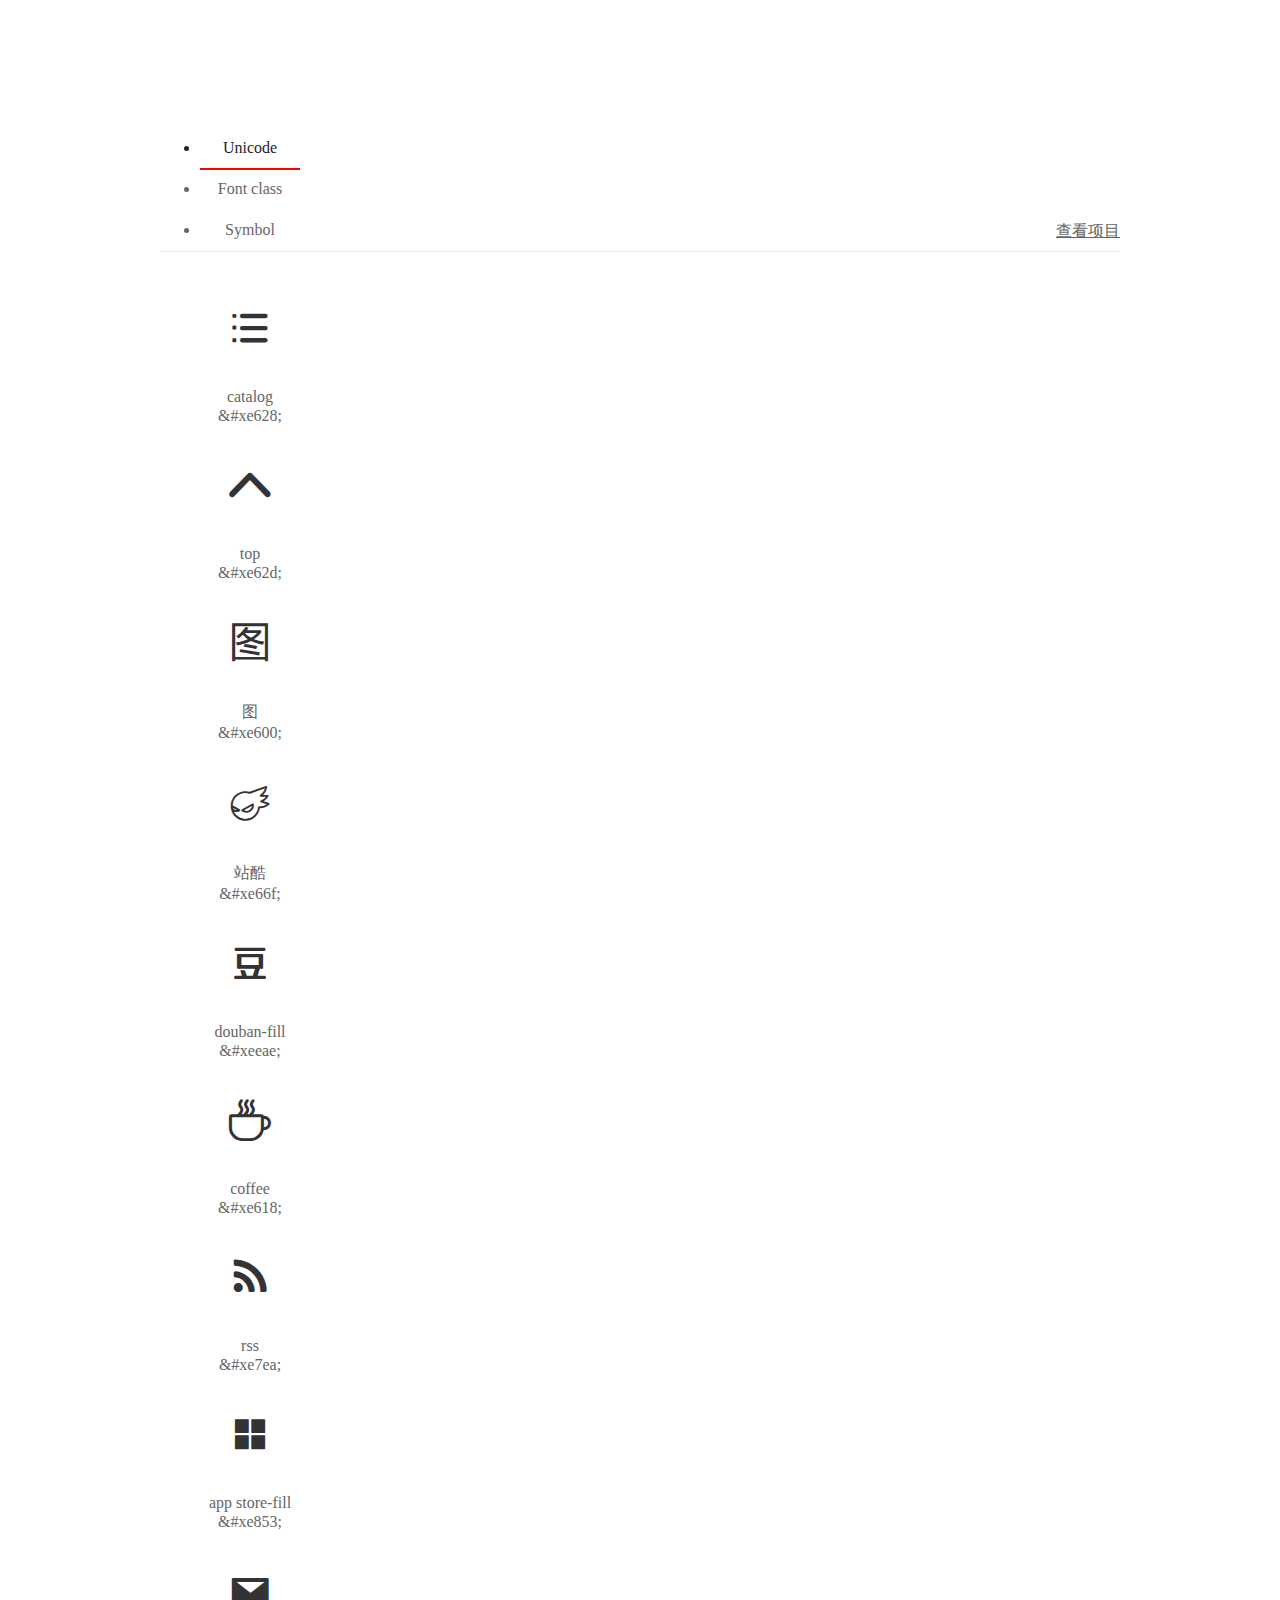
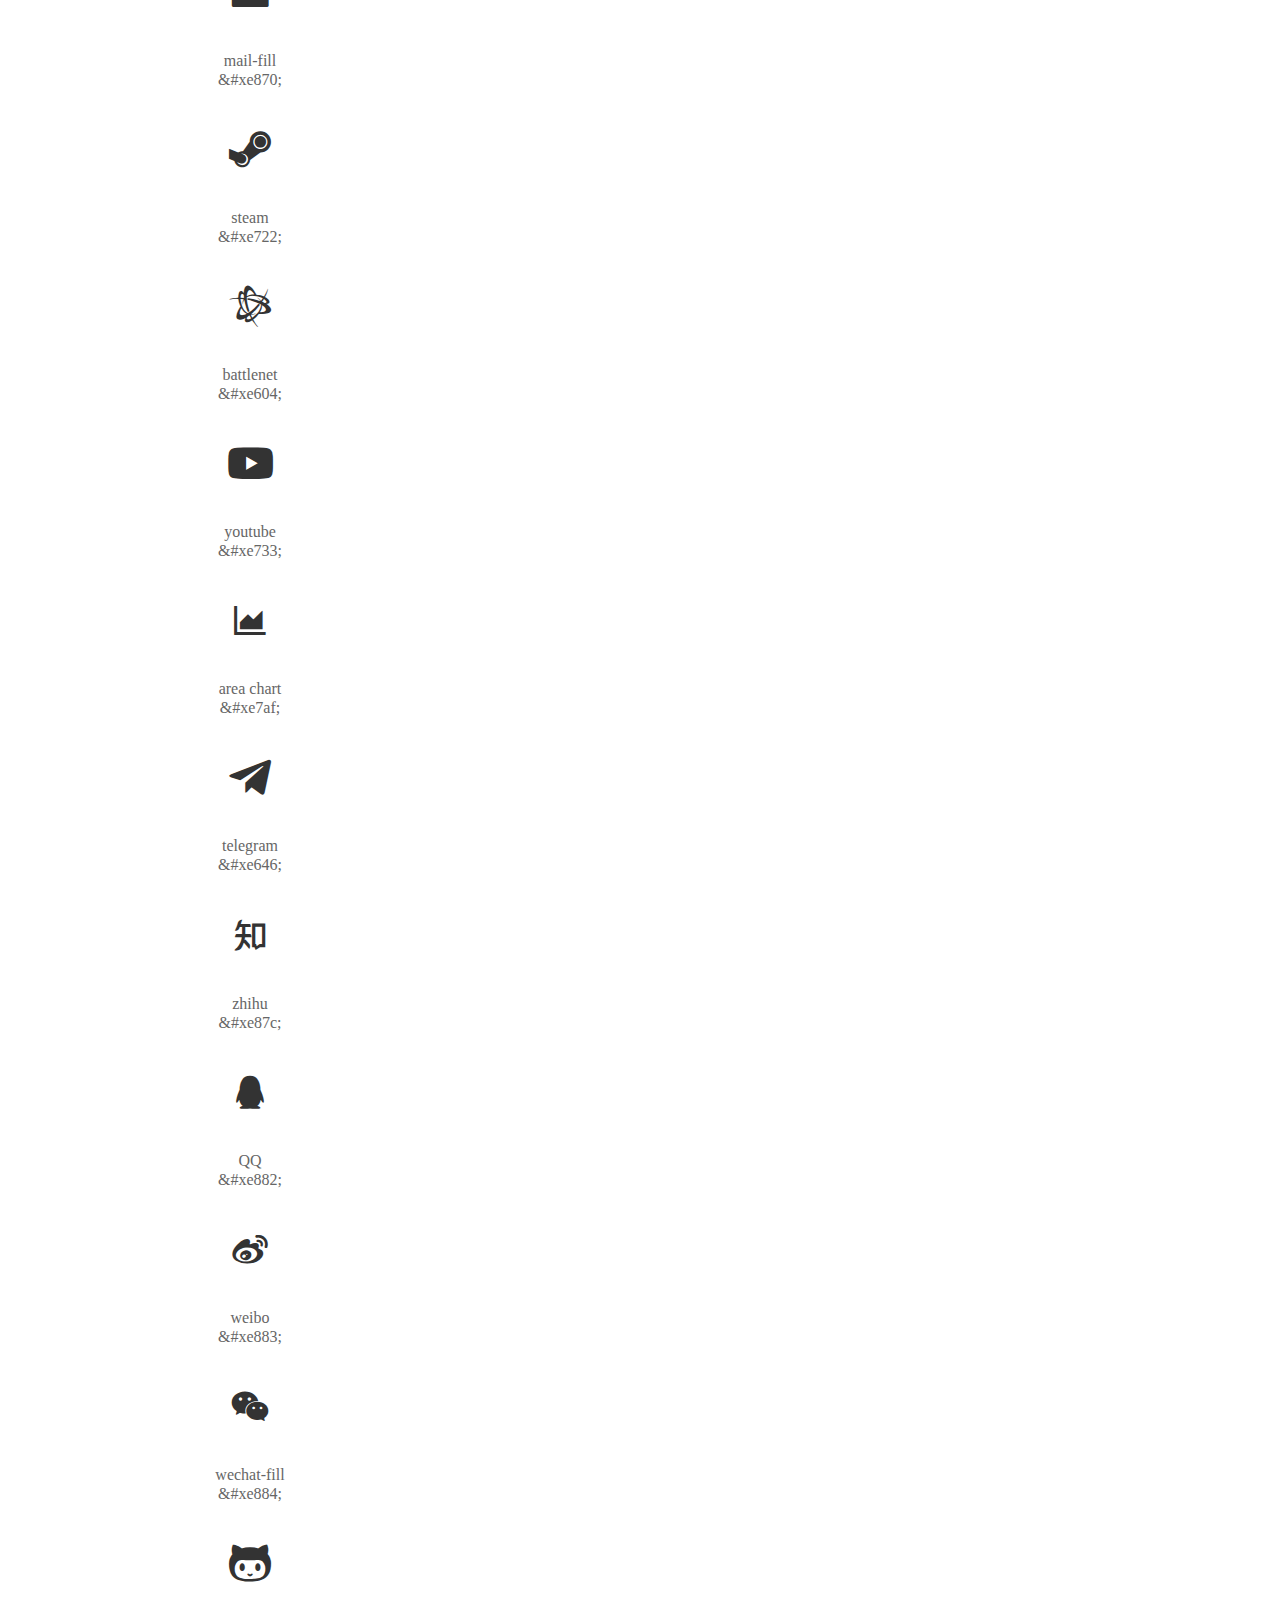
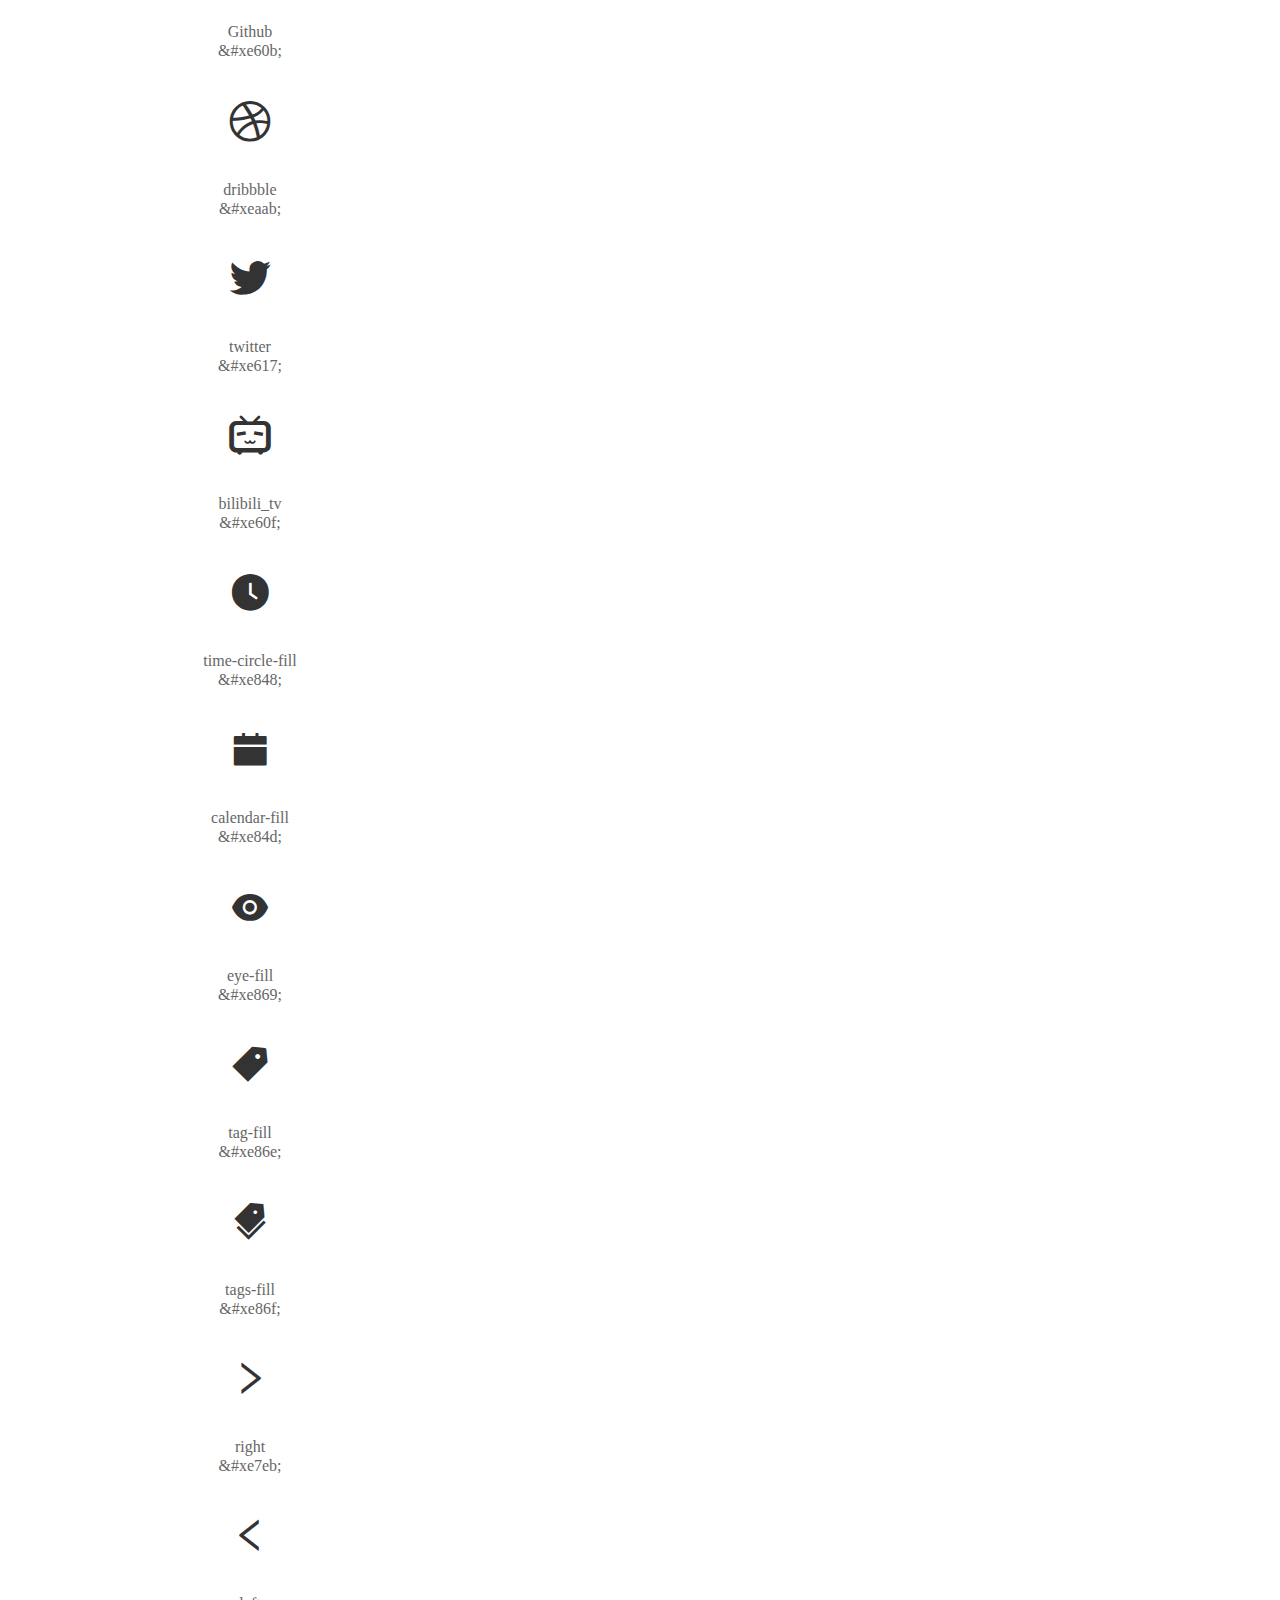
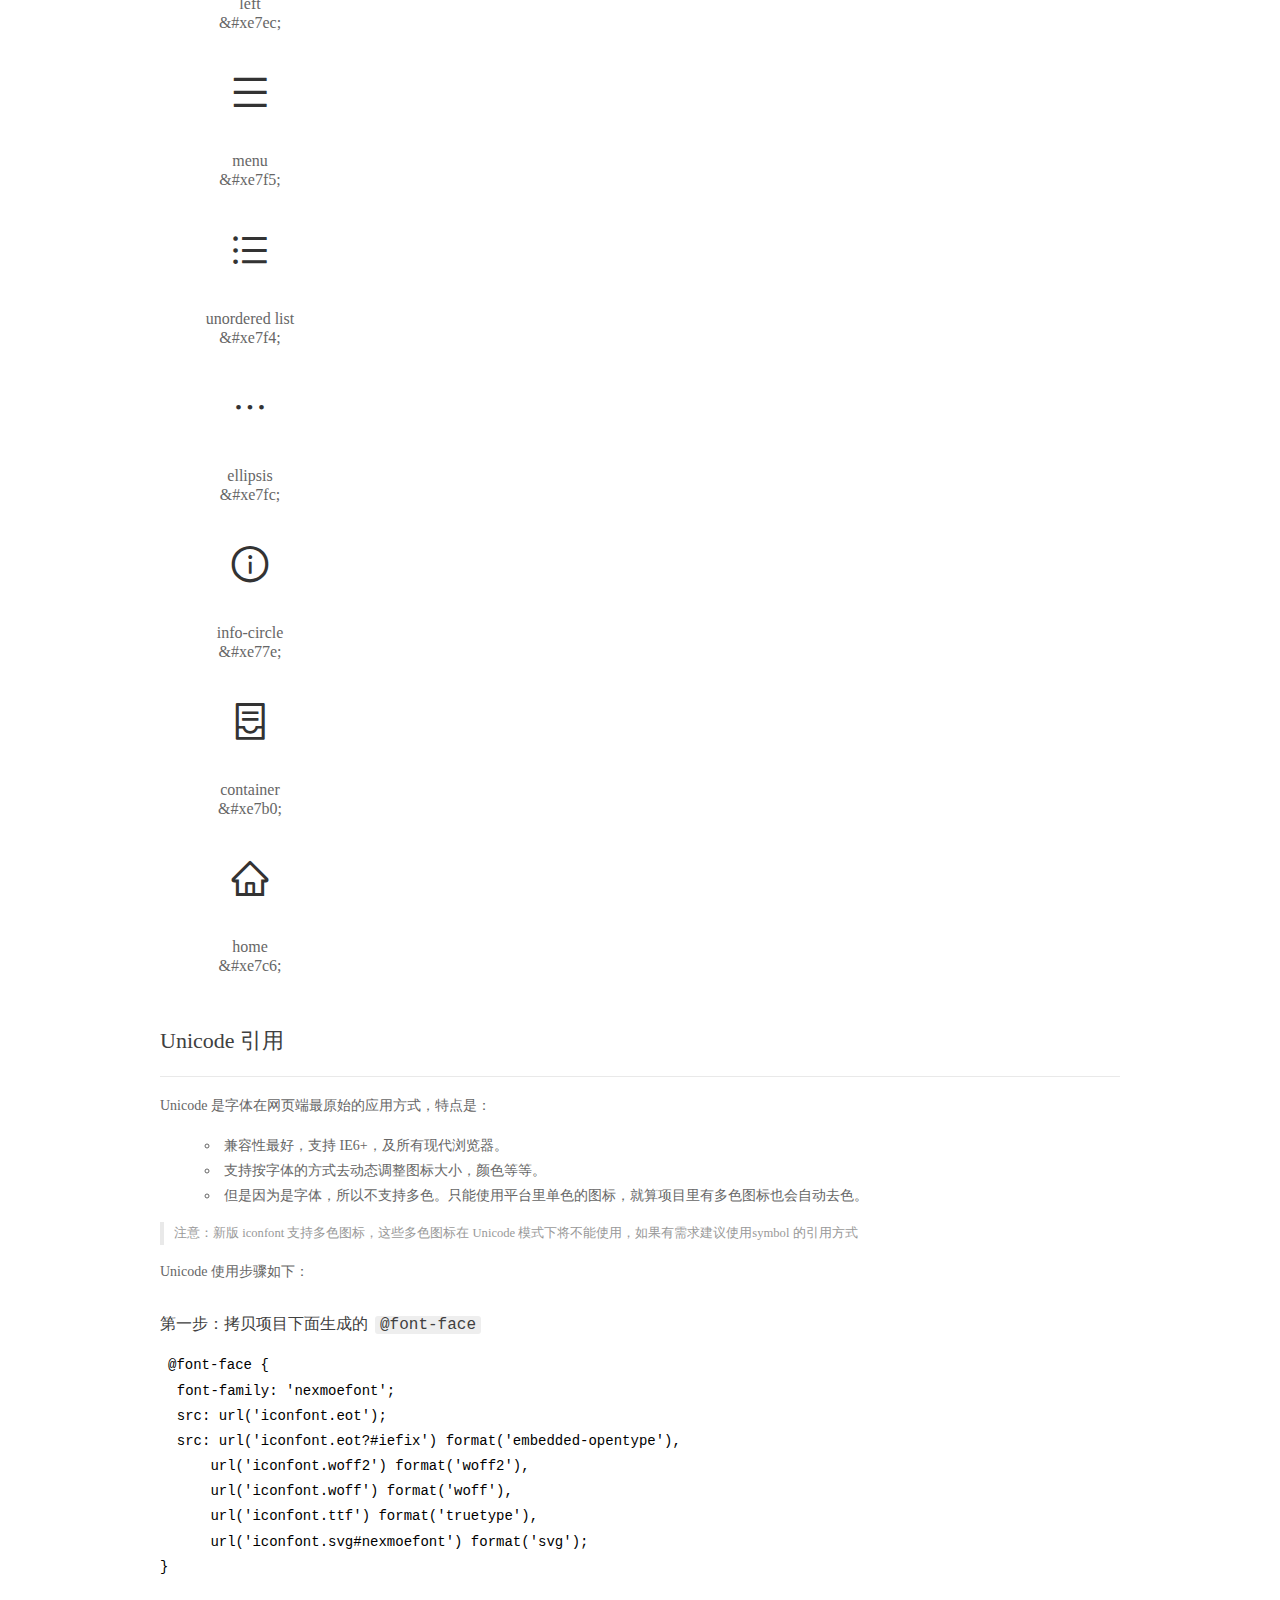
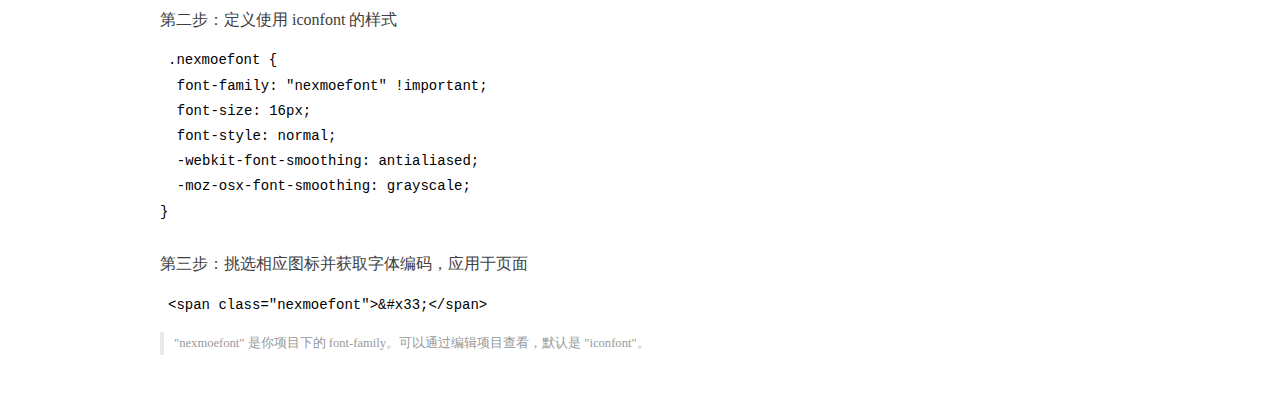
<file: lib/iconfont/demo_index.html>
<!DOCTYPE html>
<html>
<head>
  <meta charset="utf-8"/>
  <title>IconFont Demo</title>
  <link rel="shortcut icon" href="//img.alicdn.com/imgextra/i2/O1CN01ZyAlrn1MwaMhqz36G_!!6000000001499-73-tps-64-64.ico" type="image/x-icon"/>
  <link rel="icon" type="image/svg+xml" href="//img.alicdn.com/imgextra/i4/O1CN01EYTRnJ297D6vehehJ_!!6000000008020-55-tps-64-64.svg"/>
  <link rel="stylesheet" href="https://g.alicdn.com/thx/cube/1.3.2/cube.min.css">
  <link rel="stylesheet" href="demo.css">
  <link rel="stylesheet" href="iconfont.css">
  <script src="iconfont.js"></script>
  <!-- jQuery -->
  <script src="https://a1.alicdn.com/oss/uploads/2018/12/26/7bfddb60-08e8-11e9-9b04-53e73bb6408b.js"></script>
  <!-- 代码高亮 -->
  <script src="https://a1.alicdn.com/oss/uploads/2018/12/26/a3f714d0-08e6-11e9-8a15-ebf944d7534c.js"></script>
</head>
<body>
  <div class="main">
    <h1 class="logo"><a href="https://www.iconfont.cn/" title="iconfont 首页" target="_blank">&#xe86b;</a></h1>
    <div class="nav-tabs">
      <ul id="tabs" class="dib-box">
        <li class="dib active"><span>Unicode</span></li>
        <li class="dib"><span>Font class</span></li>
        <li class="dib"><span>Symbol</span></li>
      </ul>
      
      <a href="https://www.iconfont.cn/manage/index?manage_type=myprojects&projectId=1038733" target="_blank" class="nav-more">查看项目</a>
      
    </div>
    <div class="tab-container">
      <div class="content unicode" style="display: block;">
          <ul class="icon_lists dib-box">
          
            <li class="dib">
              <span class="icon nexmoefont">&#xe628;</span>
                <div class="name">catalog</div>
                <div class="code-name">&amp;#xe628;</div>
              </li>
          
            <li class="dib">
              <span class="icon nexmoefont">&#xe62d;</span>
                <div class="name">top</div>
                <div class="code-name">&amp;#xe62d;</div>
              </li>
          
            <li class="dib">
              <span class="icon nexmoefont">&#xe600;</span>
                <div class="name">图</div>
                <div class="code-name">&amp;#xe600;</div>
              </li>
          
            <li class="dib">
              <span class="icon nexmoefont">&#xe66f;</span>
                <div class="name">站酷</div>
                <div class="code-name">&amp;#xe66f;</div>
              </li>
          
            <li class="dib">
              <span class="icon nexmoefont">&#xeeae;</span>
                <div class="name">douban-fill</div>
                <div class="code-name">&amp;#xeeae;</div>
              </li>
          
            <li class="dib">
              <span class="icon nexmoefont">&#xe618;</span>
                <div class="name">coffee</div>
                <div class="code-name">&amp;#xe618;</div>
              </li>
          
            <li class="dib">
              <span class="icon nexmoefont">&#xe7ea;</span>
                <div class="name">rss</div>
                <div class="code-name">&amp;#xe7ea;</div>
              </li>
          
            <li class="dib">
              <span class="icon nexmoefont">&#xe853;</span>
                <div class="name">app store-fill</div>
                <div class="code-name">&amp;#xe853;</div>
              </li>
          
            <li class="dib">
              <span class="icon nexmoefont">&#xe870;</span>
                <div class="name">mail-fill</div>
                <div class="code-name">&amp;#xe870;</div>
              </li>
          
            <li class="dib">
              <span class="icon nexmoefont">&#xe722;</span>
                <div class="name">steam</div>
                <div class="code-name">&amp;#xe722;</div>
              </li>
          
            <li class="dib">
              <span class="icon nexmoefont">&#xe604;</span>
                <div class="name">battlenet</div>
                <div class="code-name">&amp;#xe604;</div>
              </li>
          
            <li class="dib">
              <span class="icon nexmoefont">&#xe733;</span>
                <div class="name">youtube</div>
                <div class="code-name">&amp;#xe733;</div>
              </li>
          
            <li class="dib">
              <span class="icon nexmoefont">&#xe7af;</span>
                <div class="name">area chart</div>
                <div class="code-name">&amp;#xe7af;</div>
              </li>
          
            <li class="dib">
              <span class="icon nexmoefont">&#xe646;</span>
                <div class="name">telegram</div>
                <div class="code-name">&amp;#xe646;</div>
              </li>
          
            <li class="dib">
              <span class="icon nexmoefont">&#xe87c;</span>
                <div class="name">zhihu</div>
                <div class="code-name">&amp;#xe87c;</div>
              </li>
          
            <li class="dib">
              <span class="icon nexmoefont">&#xe882;</span>
                <div class="name">QQ</div>
                <div class="code-name">&amp;#xe882;</div>
              </li>
          
            <li class="dib">
              <span class="icon nexmoefont">&#xe883;</span>
                <div class="name">weibo</div>
                <div class="code-name">&amp;#xe883;</div>
              </li>
          
            <li class="dib">
              <span class="icon nexmoefont">&#xe884;</span>
                <div class="name">wechat-fill</div>
                <div class="code-name">&amp;#xe884;</div>
              </li>
          
            <li class="dib">
              <span class="icon nexmoefont">&#xe60b;</span>
                <div class="name">Github</div>
                <div class="code-name">&amp;#xe60b;</div>
              </li>
          
            <li class="dib">
              <span class="icon nexmoefont">&#xeaab;</span>
                <div class="name">dribbble</div>
                <div class="code-name">&amp;#xeaab;</div>
              </li>
          
            <li class="dib">
              <span class="icon nexmoefont">&#xe617;</span>
                <div class="name">twitter</div>
                <div class="code-name">&amp;#xe617;</div>
              </li>
          
            <li class="dib">
              <span class="icon nexmoefont">&#xe60f;</span>
                <div class="name">bilibili_tv</div>
                <div class="code-name">&amp;#xe60f;</div>
              </li>
          
            <li class="dib">
              <span class="icon nexmoefont">&#xe848;</span>
                <div class="name">time-circle-fill</div>
                <div class="code-name">&amp;#xe848;</div>
              </li>
          
            <li class="dib">
              <span class="icon nexmoefont">&#xe84d;</span>
                <div class="name">calendar-fill</div>
                <div class="code-name">&amp;#xe84d;</div>
              </li>
          
            <li class="dib">
              <span class="icon nexmoefont">&#xe869;</span>
                <div class="name">eye-fill</div>
                <div class="code-name">&amp;#xe869;</div>
              </li>
          
            <li class="dib">
              <span class="icon nexmoefont">&#xe86e;</span>
                <div class="name">tag-fill</div>
                <div class="code-name">&amp;#xe86e;</div>
              </li>
          
            <li class="dib">
              <span class="icon nexmoefont">&#xe86f;</span>
                <div class="name">tags-fill</div>
                <div class="code-name">&amp;#xe86f;</div>
              </li>
          
            <li class="dib">
              <span class="icon nexmoefont">&#xe7eb;</span>
                <div class="name">right</div>
                <div class="code-name">&amp;#xe7eb;</div>
              </li>
          
            <li class="dib">
              <span class="icon nexmoefont">&#xe7ec;</span>
                <div class="name">left</div>
                <div class="code-name">&amp;#xe7ec;</div>
              </li>
          
            <li class="dib">
              <span class="icon nexmoefont">&#xe7f5;</span>
                <div class="name">menu</div>
                <div class="code-name">&amp;#xe7f5;</div>
              </li>
          
            <li class="dib">
              <span class="icon nexmoefont">&#xe7f4;</span>
                <div class="name">unordered list</div>
                <div class="code-name">&amp;#xe7f4;</div>
              </li>
          
            <li class="dib">
              <span class="icon nexmoefont">&#xe7fc;</span>
                <div class="name">ellipsis</div>
                <div class="code-name">&amp;#xe7fc;</div>
              </li>
          
            <li class="dib">
              <span class="icon nexmoefont">&#xe77e;</span>
                <div class="name">info-circle</div>
                <div class="code-name">&amp;#xe77e;</div>
              </li>
          
            <li class="dib">
              <span class="icon nexmoefont">&#xe7b0;</span>
                <div class="name">container</div>
                <div class="code-name">&amp;#xe7b0;</div>
              </li>
          
            <li class="dib">
              <span class="icon nexmoefont">&#xe7c6;</span>
                <div class="name">home</div>
                <div class="code-name">&amp;#xe7c6;</div>
              </li>
          
          </ul>
          <div class="article markdown">
          <h2 id="unicode-">Unicode 引用</h2>
          <hr>

          <p>Unicode 是字体在网页端最原始的应用方式，特点是：</p>
          <ul>
            <li>兼容性最好，支持 IE6+，及所有现代浏览器。</li>
            <li>支持按字体的方式去动态调整图标大小，颜色等等。</li>
            <li>但是因为是字体，所以不支持多色。只能使用平台里单色的图标，就算项目里有多色图标也会自动去色。</li>
          </ul>
          <blockquote>
            <p>注意：新版 iconfont 支持多色图标，这些多色图标在 Unicode 模式下将不能使用，如果有需求建议使用symbol 的引用方式</p>
          </blockquote>
          <p>Unicode 使用步骤如下：</p>
          <h3 id="-font-face">第一步：拷贝项目下面生成的 <code>@font-face</code></h3>
<pre><code class="language-css"
>@font-face {
  font-family: 'nexmoefont';
  src: url('iconfont.eot');
  src: url('iconfont.eot?#iefix') format('embedded-opentype'),
      url('iconfont.woff2') format('woff2'),
      url('iconfont.woff') format('woff'),
      url('iconfont.ttf') format('truetype'),
      url('iconfont.svg#nexmoefont') format('svg');
}
</code></pre>
          <h3 id="-iconfont-">第二步：定义使用 iconfont 的样式</h3>
<pre><code class="language-css"
>.nexmoefont {
  font-family: "nexmoefont" !important;
  font-size: 16px;
  font-style: normal;
  -webkit-font-smoothing: antialiased;
  -moz-osx-font-smoothing: grayscale;
}
</code></pre>
          <h3 id="-">第三步：挑选相应图标并获取字体编码，应用于页面</h3>
<pre>
<code class="language-html"
>&lt;span class="nexmoefont"&gt;&amp;#x33;&lt;/span&gt;
</code></pre>
          <blockquote>
            <p>"nexmoefont" 是你项目下的 font-family。可以通过编辑项目查看，默认是 "iconfont"。</p>
          </blockquote>
          </div>
      </div>
      <div class="content font-class">
        <ul class="icon_lists dib-box">
          
          <li class="dib">
            <span class="icon nexmoefont icon-i-catalog"></span>
            <div class="name">
              catalog
            </div>
            <div class="code-name">.icon-i-catalog
            </div>
          </li>
          
          <li class="dib">
            <span class="icon nexmoefont icon-caret-top"></span>
            <div class="name">
              top
            </div>
            <div class="code-name">.icon-caret-top
            </div>
          </li>
          
          <li class="dib">
            <span class="icon nexmoefont icon-tuchong"></span>
            <div class="name">
              图
            </div>
            <div class="code-name">.icon-tuchong
            </div>
          </li>
          
          <li class="dib">
            <span class="icon nexmoefont icon-zhanku"></span>
            <div class="name">
              站酷
            </div>
            <div class="code-name">.icon-zhanku
            </div>
          </li>
          
          <li class="dib">
            <span class="icon nexmoefont icon-douban-fill"></span>
            <div class="name">
              douban-fill
            </div>
            <div class="code-name">.icon-douban-fill
            </div>
          </li>
          
          <li class="dib">
            <span class="icon nexmoefont icon-coffee"></span>
            <div class="name">
              coffee
            </div>
            <div class="code-name">.icon-coffee
            </div>
          </li>
          
          <li class="dib">
            <span class="icon nexmoefont icon-rss"></span>
            <div class="name">
              rss
            </div>
            <div class="code-name">.icon-rss
            </div>
          </li>
          
          <li class="dib">
            <span class="icon nexmoefont icon-appstore-fill"></span>
            <div class="name">
              app store-fill
            </div>
            <div class="code-name">.icon-appstore-fill
            </div>
          </li>
          
          <li class="dib">
            <span class="icon nexmoefont icon-mail-fill"></span>
            <div class="name">
              mail-fill
            </div>
            <div class="code-name">.icon-mail-fill
            </div>
          </li>
          
          <li class="dib">
            <span class="icon nexmoefont icon-steam"></span>
            <div class="name">
              steam
            </div>
            <div class="code-name">.icon-steam
            </div>
          </li>
          
          <li class="dib">
            <span class="icon nexmoefont icon-battlenet"></span>
            <div class="name">
              battlenet
            </div>
            <div class="code-name">.icon-battlenet
            </div>
          </li>
          
          <li class="dib">
            <span class="icon nexmoefont icon-youtube"></span>
            <div class="name">
              youtube
            </div>
            <div class="code-name">.icon-youtube
            </div>
          </li>
          
          <li class="dib">
            <span class="icon nexmoefont icon-areachart"></span>
            <div class="name">
              area chart
            </div>
            <div class="code-name">.icon-areachart
            </div>
          </li>
          
          <li class="dib">
            <span class="icon nexmoefont icon-telegram"></span>
            <div class="name">
              telegram
            </div>
            <div class="code-name">.icon-telegram
            </div>
          </li>
          
          <li class="dib">
            <span class="icon nexmoefont icon-zhihu"></span>
            <div class="name">
              zhihu
            </div>
            <div class="code-name">.icon-zhihu
            </div>
          </li>
          
          <li class="dib">
            <span class="icon nexmoefont icon-QQ"></span>
            <div class="name">
              QQ
            </div>
            <div class="code-name">.icon-QQ
            </div>
          </li>
          
          <li class="dib">
            <span class="icon nexmoefont icon-weibo"></span>
            <div class="name">
              weibo
            </div>
            <div class="code-name">.icon-weibo
            </div>
          </li>
          
          <li class="dib">
            <span class="icon nexmoefont icon-wechat-fill"></span>
            <div class="name">
              wechat-fill
            </div>
            <div class="code-name">.icon-wechat-fill
            </div>
          </li>
          
          <li class="dib">
            <span class="icon nexmoefont icon-github"></span>
            <div class="name">
              Github
            </div>
            <div class="code-name">.icon-github
            </div>
          </li>
          
          <li class="dib">
            <span class="icon nexmoefont icon-dribbble"></span>
            <div class="name">
              dribbble
            </div>
            <div class="code-name">.icon-dribbble
            </div>
          </li>
          
          <li class="dib">
            <span class="icon nexmoefont icon-twitter"></span>
            <div class="name">
              twitter
            </div>
            <div class="code-name">.icon-twitter
            </div>
          </li>
          
          <li class="dib">
            <span class="icon nexmoefont icon-bilibili"></span>
            <div class="name">
              bilibili_tv
            </div>
            <div class="code-name">.icon-bilibili
            </div>
          </li>
          
          <li class="dib">
            <span class="icon nexmoefont icon-time-circle-fill"></span>
            <div class="name">
              time-circle-fill
            </div>
            <div class="code-name">.icon-time-circle-fill
            </div>
          </li>
          
          <li class="dib">
            <span class="icon nexmoefont icon-calendar-fill"></span>
            <div class="name">
              calendar-fill
            </div>
            <div class="code-name">.icon-calendar-fill
            </div>
          </li>
          
          <li class="dib">
            <span class="icon nexmoefont icon-eye-fill"></span>
            <div class="name">
              eye-fill
            </div>
            <div class="code-name">.icon-eye-fill
            </div>
          </li>
          
          <li class="dib">
            <span class="icon nexmoefont icon-tag-fill"></span>
            <div class="name">
              tag-fill
            </div>
            <div class="code-name">.icon-tag-fill
            </div>
          </li>
          
          <li class="dib">
            <span class="icon nexmoefont icon-tags-fill"></span>
            <div class="name">
              tags-fill
            </div>
            <div class="code-name">.icon-tags-fill
            </div>
          </li>
          
          <li class="dib">
            <span class="icon nexmoefont icon-right"></span>
            <div class="name">
              right
            </div>
            <div class="code-name">.icon-right
            </div>
          </li>
          
          <li class="dib">
            <span class="icon nexmoefont icon-left"></span>
            <div class="name">
              left
            </div>
            <div class="code-name">.icon-left
            </div>
          </li>
          
          <li class="dib">
            <span class="icon nexmoefont icon-menu"></span>
            <div class="name">
              menu
            </div>
            <div class="code-name">.icon-menu
            </div>
          </li>
          
          <li class="dib">
            <span class="icon nexmoefont icon-unorderedlist"></span>
            <div class="name">
              unordered list
            </div>
            <div class="code-name">.icon-unorderedlist
            </div>
          </li>
          
          <li class="dib">
            <span class="icon nexmoefont icon-ellipsis"></span>
            <div class="name">
              ellipsis
            </div>
            <div class="code-name">.icon-ellipsis
            </div>
          </li>
          
          <li class="dib">
            <span class="icon nexmoefont icon-info-circle"></span>
            <div class="name">
              info-circle
            </div>
            <div class="code-name">.icon-info-circle
            </div>
          </li>
          
          <li class="dib">
            <span class="icon nexmoefont icon-container"></span>
            <div class="name">
              container
            </div>
            <div class="code-name">.icon-container
            </div>
          </li>
          
          <li class="dib">
            <span class="icon nexmoefont icon-home"></span>
            <div class="name">
              home
            </div>
            <div class="code-name">.icon-home
            </div>
          </li>
          
        </ul>
        <div class="article markdown">
        <h2 id="font-class-">font-class 引用</h2>
        <hr>

        <p>font-class 是 Unicode 使用方式的一种变种，主要是解决 Unicode 书写不直观，语意不明确的问题。</p>
        <p>与 Unicode 使用方式相比，具有如下特点：</p>
        <ul>
          <li>兼容性良好，支持 IE8+，及所有现代浏览器。</li>
          <li>相比于 Unicode 语意明确，书写更直观。可以很容易分辨这个 icon 是什么。</li>
          <li>因为使用 class 来定义图标，所以当要替换图标时，只需要修改 class 里面的 Unicode 引用。</li>
          <li>不过因为本质上还是使用的字体，所以多色图标还是不支持的。</li>
        </ul>
        <p>使用步骤如下：</p>
        <h3 id="-fontclass-">第一步：引入项目下面生成的 fontclass 代码：</h3>
<pre><code class="language-html">&lt;link rel="stylesheet" href="./iconfont.css"&gt;
</code></pre>
        <h3 id="-">第二步：挑选相应图标并获取类名，应用于页面：</h3>
<pre><code class="language-html">&lt;span class="nexmoefont icon-xxx"&gt;&lt;/span&gt;
</code></pre>
        <blockquote>
          <p>"
            nexmoefont" 是你项目下的 font-family。可以通过编辑项目查看，默认是 "iconfont"。</p>
        </blockquote>
      </div>
      </div>
      <div class="content symbol">
          <ul class="icon_lists dib-box">
          
            <li class="dib">
                <svg class="icon svg-icon" aria-hidden="true">
                  <use xlink:href="#icon-i-catalog"></use>
                </svg>
                <div class="name">catalog</div>
                <div class="code-name">#icon-i-catalog</div>
            </li>
          
            <li class="dib">
                <svg class="icon svg-icon" aria-hidden="true">
                  <use xlink:href="#icon-caret-top"></use>
                </svg>
                <div class="name">top</div>
                <div class="code-name">#icon-caret-top</div>
            </li>
          
            <li class="dib">
                <svg class="icon svg-icon" aria-hidden="true">
                  <use xlink:href="#icon-tuchong"></use>
                </svg>
                <div class="name">图</div>
                <div class="code-name">#icon-tuchong</div>
            </li>
          
            <li class="dib">
                <svg class="icon svg-icon" aria-hidden="true">
                  <use xlink:href="#icon-zhanku"></use>
                </svg>
                <div class="name">站酷</div>
                <div class="code-name">#icon-zhanku</div>
            </li>
          
            <li class="dib">
                <svg class="icon svg-icon" aria-hidden="true">
                  <use xlink:href="#icon-douban-fill"></use>
                </svg>
                <div class="name">douban-fill</div>
                <div class="code-name">#icon-douban-fill</div>
            </li>
          
            <li class="dib">
                <svg class="icon svg-icon" aria-hidden="true">
                  <use xlink:href="#icon-coffee"></use>
                </svg>
                <div class="name">coffee</div>
                <div class="code-name">#icon-coffee</div>
            </li>
          
            <li class="dib">
                <svg class="icon svg-icon" aria-hidden="true">
                  <use xlink:href="#icon-rss"></use>
                </svg>
                <div class="name">rss</div>
                <div class="code-name">#icon-rss</div>
            </li>
          
            <li class="dib">
                <svg class="icon svg-icon" aria-hidden="true">
                  <use xlink:href="#icon-appstore-fill"></use>
                </svg>
                <div class="name">app store-fill</div>
                <div class="code-name">#icon-appstore-fill</div>
            </li>
          
            <li class="dib">
                <svg class="icon svg-icon" aria-hidden="true">
                  <use xlink:href="#icon-mail-fill"></use>
                </svg>
                <div class="name">mail-fill</div>
                <div class="code-name">#icon-mail-fill</div>
            </li>
          
            <li class="dib">
                <svg class="icon svg-icon" aria-hidden="true">
                  <use xlink:href="#icon-steam"></use>
                </svg>
                <div class="name">steam</div>
                <div class="code-name">#icon-steam</div>
            </li>
          
            <li class="dib">
                <svg class="icon svg-icon" aria-hidden="true">
                  <use xlink:href="#icon-battlenet"></use>
                </svg>
                <div class="name">battlenet</div>
                <div class="code-name">#icon-battlenet</div>
            </li>
          
            <li class="dib">
                <svg class="icon svg-icon" aria-hidden="true">
                  <use xlink:href="#icon-youtube"></use>
                </svg>
                <div class="name">youtube</div>
                <div class="code-name">#icon-youtube</div>
            </li>
          
            <li class="dib">
                <svg class="icon svg-icon" aria-hidden="true">
                  <use xlink:href="#icon-areachart"></use>
                </svg>
                <div class="name">area chart</div>
                <div class="code-name">#icon-areachart</div>
            </li>
          
            <li class="dib">
                <svg class="icon svg-icon" aria-hidden="true">
                  <use xlink:href="#icon-telegram"></use>
                </svg>
                <div class="name">telegram</div>
                <div class="code-name">#icon-telegram</div>
            </li>
          
            <li class="dib">
                <svg class="icon svg-icon" aria-hidden="true">
                  <use xlink:href="#icon-zhihu"></use>
                </svg>
                <div class="name">zhihu</div>
                <div class="code-name">#icon-zhihu</div>
            </li>
          
            <li class="dib">
                <svg class="icon svg-icon" aria-hidden="true">
                  <use xlink:href="#icon-QQ"></use>
                </svg>
                <div class="name">QQ</div>
                <div class="code-name">#icon-QQ</div>
            </li>
          
            <li class="dib">
                <svg class="icon svg-icon" aria-hidden="true">
                  <use xlink:href="#icon-weibo"></use>
                </svg>
                <div class="name">weibo</div>
                <div class="code-name">#icon-weibo</div>
            </li>
          
            <li class="dib">
                <svg class="icon svg-icon" aria-hidden="true">
                  <use xlink:href="#icon-wechat-fill"></use>
                </svg>
                <div class="name">wechat-fill</div>
                <div class="code-name">#icon-wechat-fill</div>
            </li>
          
            <li class="dib">
                <svg class="icon svg-icon" aria-hidden="true">
                  <use xlink:href="#icon-github"></use>
                </svg>
                <div class="name">Github</div>
                <div class="code-name">#icon-github</div>
            </li>
          
            <li class="dib">
                <svg class="icon svg-icon" aria-hidden="true">
                  <use xlink:href="#icon-dribbble"></use>
                </svg>
                <div class="name">dribbble</div>
                <div class="code-name">#icon-dribbble</div>
            </li>
          
            <li class="dib">
                <svg class="icon svg-icon" aria-hidden="true">
                  <use xlink:href="#icon-twitter"></use>
                </svg>
                <div class="name">twitter</div>
                <div class="code-name">#icon-twitter</div>
            </li>
          
            <li class="dib">
                <svg class="icon svg-icon" aria-hidden="true">
                  <use xlink:href="#icon-bilibili"></use>
                </svg>
                <div class="name">bilibili_tv</div>
                <div class="code-name">#icon-bilibili</div>
            </li>
          
            <li class="dib">
                <svg class="icon svg-icon" aria-hidden="true">
                  <use xlink:href="#icon-time-circle-fill"></use>
                </svg>
                <div class="name">time-circle-fill</div>
                <div class="code-name">#icon-time-circle-fill</div>
            </li>
          
            <li class="dib">
                <svg class="icon svg-icon" aria-hidden="true">
                  <use xlink:href="#icon-calendar-fill"></use>
                </svg>
                <div class="name">calendar-fill</div>
                <div class="code-name">#icon-calendar-fill</div>
            </li>
          
            <li class="dib">
                <svg class="icon svg-icon" aria-hidden="true">
                  <use xlink:href="#icon-eye-fill"></use>
                </svg>
                <div class="name">eye-fill</div>
                <div class="code-name">#icon-eye-fill</div>
            </li>
          
            <li class="dib">
                <svg class="icon svg-icon" aria-hidden="true">
                  <use xlink:href="#icon-tag-fill"></use>
                </svg>
                <div class="name">tag-fill</div>
                <div class="code-name">#icon-tag-fill</div>
            </li>
          
            <li class="dib">
                <svg class="icon svg-icon" aria-hidden="true">
                  <use xlink:href="#icon-tags-fill"></use>
                </svg>
                <div class="name">tags-fill</div>
                <div class="code-name">#icon-tags-fill</div>
            </li>
          
            <li class="dib">
                <svg class="icon svg-icon" aria-hidden="true">
                  <use xlink:href="#icon-right"></use>
                </svg>
                <div class="name">right</div>
                <div class="code-name">#icon-right</div>
            </li>
          
            <li class="dib">
                <svg class="icon svg-icon" aria-hidden="true">
                  <use xlink:href="#icon-left"></use>
                </svg>
                <div class="name">left</div>
                <div class="code-name">#icon-left</div>
            </li>
          
            <li class="dib">
                <svg class="icon svg-icon" aria-hidden="true">
                  <use xlink:href="#icon-menu"></use>
                </svg>
                <div class="name">menu</div>
                <div class="code-name">#icon-menu</div>
            </li>
          
            <li class="dib">
                <svg class="icon svg-icon" aria-hidden="true">
                  <use xlink:href="#icon-unorderedlist"></use>
                </svg>
                <div class="name">unordered list</div>
                <div class="code-name">#icon-unorderedlist</div>
            </li>
          
            <li class="dib">
                <svg class="icon svg-icon" aria-hidden="true">
                  <use xlink:href="#icon-ellipsis"></use>
                </svg>
                <div class="name">ellipsis</div>
                <div class="code-name">#icon-ellipsis</div>
            </li>
          
            <li class="dib">
                <svg class="icon svg-icon" aria-hidden="true">
                  <use xlink:href="#icon-info-circle"></use>
                </svg>
                <div class="name">info-circle</div>
                <div class="code-name">#icon-info-circle</div>
            </li>
          
            <li class="dib">
                <svg class="icon svg-icon" aria-hidden="true">
                  <use xlink:href="#icon-container"></use>
                </svg>
                <div class="name">container</div>
                <div class="code-name">#icon-container</div>
            </li>
          
            <li class="dib">
                <svg class="icon svg-icon" aria-hidden="true">
                  <use xlink:href="#icon-home"></use>
                </svg>
                <div class="name">home</div>
                <div class="code-name">#icon-home</div>
            </li>
          
          </ul>
          <div class="article markdown">
          <h2 id="symbol-">Symbol 引用</h2>
          <hr>

          <p>这是一种全新的使用方式，应该说这才是未来的主流，也是平台目前推荐的用法。相关介绍可以参考这篇<a href="">文章</a>
            这种用法其实是做了一个 SVG 的集合，与另外两种相比具有如下特点：</p>
          <ul>
            <li>支持多色图标了，不再受单色限制。</li>
            <li>通过一些技巧，支持像字体那样，通过 <code>font-size</code>, <code>color</code> 来调整样式。</li>
            <li>兼容性较差，支持 IE9+，及现代浏览器。</li>
            <li>浏览器渲染 SVG 的性能一般，还不如 png。</li>
          </ul>
          <p>使用步骤如下：</p>
          <h3 id="-symbol-">第一步：引入项目下面生成的 symbol 代码：</h3>
<pre><code class="language-html">&lt;script src="./iconfont.js"&gt;&lt;/script&gt;
</code></pre>
          <h3 id="-css-">第二步：加入通用 CSS 代码（引入一次就行）：</h3>
<pre><code class="language-html">&lt;style&gt;
.icon {
  width: 1em;
  height: 1em;
  vertical-align: -0.15em;
  fill: currentColor;
  overflow: hidden;
}
&lt;/style&gt;
</code></pre>
          <h3 id="-">第三步：挑选相应图标并获取类名，应用于页面：</h3>
<pre><code class="language-html">&lt;svg class="icon" aria-hidden="true"&gt;
  &lt;use xlink:href="#icon-xxx"&gt;&lt;/use&gt;
&lt;/svg&gt;
</code></pre>
          </div>
      </div>

    </div>
  </div>
  <script>
  $(document).ready(function () {
      $('.tab-container .content:first').show()

      $('#tabs li').click(function (e) {
        var tabContent = $('.tab-container .content')
        var index = $(this).index()

        if ($(this).hasClass('active')) {
          return
        } else {
          $('#tabs li').removeClass('active')
          $(this).addClass('active')

          tabContent.hide().eq(index).fadeIn()
        }
      })
    })
  </script>
</body>
</html>
</file>
<file: css/diaspora.css>
body,div,h1,h2,h3,h4,h5,p,ul,li {margin:0;padding:0;font-weight:normal;list-style:none;}
html {-webkit-text-size-adjust:100%;}
html,body {-webkit-tap-highlight-color:rgba(0,0,0,0);-webkit-font-smoothing:antialiased;background:#fff;}
body {font-family:'PingFang SC','Hiragino Sans GB','Microsoft Yahei','WenQuanYi Micro Hei',sans-serif;font-size:14px;position:relative;overflow-x:hidden;}
body:before {background:grey;position:absolute;content:'';display:block;width:14px;height:14px;left:50%;top:50%;margin-left:-7px;margin-top:-7px;border-radius:50%;-webkit-border-radius:50%;-moz-border-radius:50%;-webkit-animation:loading 2s ease-out forwards infinite;-moz-animation:loading 2s ease-out forwards infinite;display:none;}
body.loading:before {display:block;}
@-webkit-keyframes loading {
  0% {-webkit-transform:scale(0.3);}
  50% {-webkit-transform:scale(1.0);}
  100% {-webkit-transform:scale(0.3);}
}
@-moz-keyframes loading {
  0% {-moz-transform:scale(0.3);}
  50% {-moz-transform:scale(1.0);}
  100% {-moz-transform:scale(0.3);}
}
body.loading #container,body.loading #single,body.loading .nav {opacity:0;}
html.loading,body.loading {height:100%;overflow:hidden;}
a,a:hover {text-decoration:none;}
img {display:block;max-width:100%;height:auto;}
audio {display:none;visibility:hidden;opacity:0;width:0;height:0;}
#screen {position:relative;}
#mark {width:100%;height:560px;overflow:hidden;}
.layer {position:relative;}
#cover {position:absolute;max-width:none;}
#header {position:absolute;top:70px;width:100%;}
#header > div {margin:0 60px;position:relative;}
.icon-menu {font-size:20px;padding:6px 6px 5px;border-radius:2px;cursor:pointer;position:absolute;z-index:4;right:0;top:0;margin-top:-3px;background:rgba(255,255,255,.9);}
.icon-search {font-size:20px;padding:6px 6px 5px;border-radius:2px;cursor:pointer;position:absolute;z-index:4;right:40px;top:0;margin-top:-3px;background:rgba(255,255,255,.9);}
.image-logo {z-index:4;position:relative;display:inline-block;-webkit-background-size:75px 32px;-moz-background-size:75px 32px;background-size:75px 32px;background-repeat:no-repeat;background-position:center center;-webkit-mask-box-image:url("/img/logo.png");background-color:white;width:75px;height:32px;mask-image:url("/img/logo.png");mask-size:contain;transition: background-color 0.5s ease-in-out;}
body.mu .image-logo {background-color:black;}
#vibrant {position:absolute;top:0;left:0;width:100%;height:100%;}
#vibrant div {position:absolute;top:0;left:0;width:100%;height:100%;opacity:0;background-color:#000;}
#post0 {width:28%;position:absolute;top:42%;left:10%;}
#post0 p:first-child {color:#fff;font-size:12px;}
#post0 h2 {font-size:28px;margin-top:15px;}
#post0 h2 a {color:#fff;}
#post0 h2 + p {color:#fff;font-size:14px;margin-top:30px;}
.post {margin:100px auto 0;width:1200px;position:relative;}
.post > a {display:inline-block;width:680px;height:440px;overflow:hidden;position:relative;z-index:3;}
.else {position:absolute;background:#fff;text-align:left;top:20px;height:398px;width:498px;border:1px solid #eaeaea;}
.post:nth-child(odd) {text-align:left;}
.post:nth-child(even) {text-align:right;}
.post:nth-child(odd) .else {left:660px;}
.post:nth-child(even) .else {right:660px;}
.else p:first-child {color:#999;font-size:12px;margin:80px 0 0 80px;}
.else h3 {font-size:30px;line-height:1.1;margin:10px 100px 0 80px;}
.else h3 a {color:#333;}
.else h3 + p {color:#555;margin:10px 100px 0 80px;font-size:14px;line-height:1.8;}
.here {position:absolute;left:80px;bottom:80px;color:#999;font-size:13px;}
.here span {display:inline-block;vertical-align:middle;margin-right:10px;font-family:"icomoon","Hiragino Sans GB","Hiragino Sans GB W3","Microsoft YaHei","WenQuanYi Micro Hei",sans-serif;}
.here span:before {display:inline-block;vertical-align:top;margin-right:7px;font-size:16px;}
.here a {display:inline-block;cursor:default;}
#pager {text-align:center;margin:70px 0 0;position:relative;}
#pager a {font-size:14px;letter-spacing:5px;color:#666;border:1px solid #dadada;padding:10px 40px;background:#fff;}
#loader {display:none;position:fixed;top:0;width:100%;height:3px;z-index:100;background-image:-webkit-linear-gradient(left,#F16F5C 0%,#F16F5C 12.5%,#5B56DD 12.5%,#5B56DD 25%,#E15CED 25%,#E15CED 37.5%,#27E559 37.5%,#27E559 50%,#18C8C9 50%,#18C8C9 62.5%,#DC8987 62.5%,#DC8987 75%,#BB83D6 75%,#BB83D6 87.5%,#E774BD 87.5%,#E774BD 100%);background-image:-moz-linear-gradient(left,#F16F5C 0%,#F16F5C 12.5%,#5B56DD 12.5%,#5B56DD 25%,#E15CED 25%,#E15CED 37.5%,#27E559 37.5%,#27E559 50%,#18C8C9 50%,#18C8C9 62.5%,#DC8987 62.5%,#DC8987 75%,#BB83D6 75%,#BB83D6 87.5%,#E774BD 87.5%,#E774BD 100%);}
#top {height:50px;text-align:center;border-bottom:1px solid #f7f7f7;background:#fefefe;width:100%;position:fixed;top:0;z-index:10;display:none;}
body.touch #top {position:relative;}
.icon-icon {color:#333;font-size:20px;position:absolute;left:14px;top:16px;}
.image-icon {-webkit-background-size:24px 24px;-moz-background-size:24px 24px;background-size:24px 24px;background-position:center center;background-repeat:no-repeat;width:24px;height:24px;position:absolute;left:14px;top:15px;color:#333;}
.image-icon:hover {color:black;}
.subtitle {color:#666;font-size:14px;margin-top:16px;display:none;}
.icon-play,.icon-pause,.icon-images {position:absolute;left:70px;color:#666;top:17px;font-size:18px;cursor:pointer;}
.icon-images {left:100px;}
.icon-images.active {color:#EF6D57;}
#top .count {display:none;}
.social {position:absolute;right:0;height:30px;top:12px;}
.share a {display:inline-block;color:#666;margin-right:15px;}
.share a:hover {color:#333;}
.share {position:relative;}
.social > div {display:inline-block;font-size:20px;color:#666;cursor:pointer;margin-left:15px;}
#qr {z-index:10;display:none;position:absolute;background:#fff;padding:16px;border:1px solid #f7f7f7;right:10px;top:50px;}
.bar {position:absolute;height:100%;background:rgba(0,0,0,.07);z-index:-1;width:0;-webkit-transition:width .5s ease;-moz-transition:width .5s ease;transition:width .5s ease;}
.scrollbar {position:absolute;height:2px;width:10px;top:0;background-color:#50bcb6;-webkit-transition:width .5s ease;-moz-transition:width .5s ease;transition:width .5s ease;}
body.touch .scrollbar {display:none;}
.nav {position:fixed;height:100%;width:100%;background:rgba(255,255,255,.97);z-index:3;top:-100%;-webkit-transition:top 0.3s cubic-bezier(0.4,0,0.2,1);-moz-transition:top 0.3s cubic-bezier(0.4,0,0.2,1);transition:top 0.3s cubic-bezier(0.4,0,0.2,1);}
body.mu {overflow:hidden;height:100%;}
html.mu {height:100%;}
body.mu .icon-menu {color:#333;background: none;}
body.mu .icon-search {color:#333;background: none;}
body.mu .icon-menu:before {content:"\e689";}
body.mu .nav {top:0;}
body.mu .icon-logo {color:#333;}
.menu {text-align:center;margin-top:200px;}
.menu ul {display: -webkit-box;display: -ms-flexbox;display: flex;-webkit-box-pack: center;-ms-flex-pack: center;justify-content: center;-ms-flex-wrap: wrap;flex-wrap: wrap;list-style-type: none;padding: 0;}
.menu li {font-size:18px;display:inline-block;margin:0 2px 2px 0;}
.menu li:not(:last-child) {margin-right: 5px;}
.menu a {display: block;font-size: 20px;color: #666;text-decoration: none;padding: 5px;margin: auto 10px;border-bottom: .1em solid transparent;}
.menu a:hover {color:#333; border-bottom: .1em solid #9e1900; padding-bottom: .15em; transition: 150ms ease-in-out;}
.nav p {color:#999;font-size:12px;position:absolute;width:100%;text-align:center;bottom:30px;}
.nav p a {color:#999;text-decoration:underline;}
.nav p:first-letter {font-family:sans-serif;}
.nav .hitokoto {text-align:center;font-size: 16px;margin: 10% auto 10px;padding: 10px 20px 10px;color: darkgray;max-width:800;}
.nav .footerlinks {font-size: 45px; margin: 20px 1px 30px;padding: 10px 1px 10px;}
.nav .footerlinks a {font-size: 35px; text-decoration:none;}
.nav .footerlinks a:hover { color: #737373;}/* 鼠标移动到链接上 */

.set {display:block;max-width:768px;margin:0 auto 30px;line-height:2;padding-left:30px}
.set h3 {font-size:22px;font-weight:500;margin:15px 0 20px}
.set a {display:inline-block;position:relative;color:#424242;padding:5px 5px;}
.set a::before {content:"";position:absolute;width:0;right:0;bottom:0;height:2px;background:#2196F3}
.set a:hover {color:#2196F3!important}
.set .category-list-item,.set .tag-list-item {display:inline-block;font-size:17px;text-align:left}
.set .category-list-item .category-list-count,.set .category-list-item .tag-list-count,.set .tag-list-item .category-list-count,.set .tag-list-item .tag-list-count {color:#9E9E9E;font-style:normal}
.set .category-list-item .category-list-count::before,.set .category-list-item .tag-list-count::before,.set .tag-list-item .category-list-count::before,.set .tag-list-item .tag-list-count::before {content:"["}
.set .category-list-item .category-list-count::after,.set .category-list-item .tag-list-count::after,.set .tag-list-item .category-list-count::after,.set .tag-list-item .tag-list-count::after {content:"]"}
.set .category-list-item {width:30%;margin:5px 0}@media screen and (max-width:768px) {.set .category-list-item {width:100%}}
.set .tag-list-item {margin:10px 20px}
.set .search .search-input {width: 100%;height: 42px;background: transparent;border: 0px;border-bottom:2px solid #6558BC;font-size:20px;padding-top: 20px;}
.set .search .search-input[type=text]:focus{outline: none;border: 0px;border-bottom:2px solid #6558BC;}
.set .search .local-search-result {margin-top:30px;}
.set .search .search-result-list {padding:0;margin: 0;}
.set .search .search-result-title {font-size:23px;}
.set .search .search-result {}
.set .search .search-keyword {background:yellow;padding:2px auto 2px;}
.set .search li {list-style: none; margin: 0;border-bottom:1px dashed #E3E3E3;}
.timeline {display:block;max-width:768px;margin:30px auto 40px;padding-left:30px;border-left:3px solid #B0BEC5}
.timeline .timeline-title::before,.timeline .timeline-subtitle::before,.timeline .timeline-item::before {position:absolute;top:50%;transform:translateY(-50%);border-style:solid;border-color:#B0BEC5;border-radius:50%;background:white;content:"";transition:all .3s ease}
.timeline-title,.timeline-subtitle,.timeline-item {position:relative;margin-bottom:25px;line-height:32px}
.timeline-title:hover::before,.timeline-subtitle:hover::before,.timeline-item:hover::before {border-color:#2196F3}
.timeline-title:hover a,.timeline-subtitle:hover a,.timeline-item:hover a {color:#2196F3}
.timeline-title {font-size:28px}
.timeline-title::before {width:12px;height:12px;border-width:4px;left:-42px}
.timeline-subtitle {font-weight:400;font-size:22px}
.timeline-subtitle::before {width:11px;height:11px;border-width:3px;left:-40px}
.timeline-item {font-family:-apple-system,BlinkMacSystemFont,Segoe UI,Roboto,Oxygen,Ubuntu,Cantarell,Fira Sans,Droid Sans,Helvetica Neue,sans-serif;position:relative;padding-left:100px}
.timeline-item time {position:absolute;left:0;top:50%;transform:translateY(-50%);display:inline-block;font-weight:300;color:#616161;width:100px}
.timeline-item a {color:#212121;font-weight:400;transition:all .3s ease}
.timeline-item::before {width:9px;height:9px;border-width:2px;left:-38px}
#container {padding-bottom:100px;overflow:hidden;position:relative;}
#container:before {content:'';display:block;width:1px;height:200%;position:absolute;left:50%;background:#eaeaea;top:-50%;z-index:0;}
#primary {position:relative;}
#single {background:#fff;position:relative;overflow-x:hidden;}
.section {position:relative;width:100%;overflow:hidden;-webkit-transition:all 0.3s cubic-bezier(0.25,0.5,0.5,0.9);-moz-transition:all 0.3s cubic-bezier(0.25,0.5,0.5,0.9);transition:all 0.3s cubic-bezier(0.25,0.5,0.5,0.9);}
body.touch,body.touch .article {margin-top:0;}
.zoom:before {opacity:0;color:#fff;font-size:20px;display:block;z-index:3;left:50%;top:70%;padding:5px;margin-top:-15px;margin-left:-15px;position:absolute;background:rgba(0,0,0,.7);-webkit-transition:all 0.3s cubic-bezier(0.25,0.5,0.5,0.9);-moz-transition:all 0.3s cubic-bezier(0.25,0.5,0.5,0.9);transition:all 0.3s cubic-bezier(0.25,0.5,0.5,0.9);}
.zoom:hover:before {opacity:1;top:50%;}
.touch .zoom:hover:before {opacity:0;}
.icon-arrow-left:before {content:'\e606';position:absolute;left:0;top:50%;margin-top:-30px;color:#666;}
.icon-arrow-right:before {content:'\e605';position:absolute;right:0;top:50%;margin-top:-30px;color:#666;}
h1.title {font-size:30px;color:#333;line-height:1.3;position:relative;font-weight:bold;}
.page .content:before {display:none;}
.stuff {margin-top:20px;color:#666;font-size:13px;}
.stuff span {display:inline-block;margin-right:20px;}
.stuff .likeThis {pointer-events:none;}
.stuff .icon-like {display:none;}
.stuff .count {color:#666;}
.comment {margin:50px auto;}
.comment.link,.downloadlink {cursor:pointer;letter-spacing:5px;border:1px solid #dadada;width:170px;text-align:center;color:#666;font-size:14px;padding:10px 0;}
.comment .gt-comments-null{display:none;}
.comment .gt-header-textarea{border-radius:0;background: white;}
.comment .gt-popup{margin-top:8px;}
.comment .gt-counts a{color:black;border-bottom:0;pointer-events:none;}
.comment .gt-avatar-github{display:none;}
.comment .gt-header-avatar{display:none;}
.comment .gt-header-comment{margin-left: 0;!important;}
.comment .gt-header-preview{border-radius:0;}
.comment .gt-btn-public{border-radius:0;}
.comment .gt-btn-preview{border-radius:0;}
.comment .gt-btn-login{border-radius:0;}
.comment .gt-ico-tip{display:none;}
.comment .gt-btn-public .gt-btn-text:after{content:"（Cmd | Ctrl  + Enter）";}
.comment .gt-meta{margin:0; border:0;}
#preview {position:fixed;top:0;width:100%;height:100%;z-index:5;background:#fff;left:100%;-moz-transition:all 0.3s cubic-bezier(0,0,0.2,1);-webkit-transition:all 0.3s cubic-bezier(0,0,0.2,1);transition:all 0.3s cubic-bezier(0,0,0.2,1);overflow-y:scroll;}
#preview.show {left:0;}
#preview + canvas {display:none;}
.article {width:70%;margin:0 auto;margin-top:50px;display:-webkit-flex;display:flex;-webkit-align-items:center;align-items:center;-webkit-justify-content:flex-start;justify-content:flex-start;}
.article > div {width:100%;padding:30px 0;margin:0 auto;}
.article .main {width:700px;}
.article .side {align-self:flex-start;flex:0 0 220px;}
.article .toc {width:200px;height:100%;/*position:fixed;*/top:60px;right:100px;padding:1em;line-height:2.3;overflow-y:auto;}
.article .toc .toc-item:hover {font-weight:900;}
.article .toc li a {display:inline-block;color:#737373;text-decoration:none;transition:color,padding 0.2s ease-in-out;}
.article .toc li a:hover {padding-left:8px;border-left:3px solid black;}
.page .main{padding:0px;}

/* Icon font style */
@font-face{font-family:"iconfont";src:url(//at.alicdn.com/t/font_1679264_tle9h9614mq.eot?t=1583722241347);src:url(//at.alicdn.com/t/font_1679264_tle9h9614mq.eot?t=1583722241347#iefix) format("embedded-opentype"),url([data-uri]) format("woff2"),url(//at.alicdn.com/t/font_1679264_tle9h9614mq.woff?t=1583722241347) format("woff"),url(//at.alicdn.com/t/font_1679264_tle9h9614mq.ttf?t=1583722241347) format("truetype"),url(//at.alicdn.com/t/font_1679264_tle9h9614mq.svg?t=1583722241347#iconfont) format("svg")}
.iconfont{font-family:"iconfont"!important;font-size:22px;font-style:normal;-webkit-font-smoothing:antialiased;-moz-osx-font-smoothing:grayscale}
.icon-close:before{content:"\e689"}
.icon-play:before{content:"\e65d"}
.icon-menu:before{content:"\e623"}
.icon-home:before{content:"\e612"}
/*.icon-facebook:before{content:"\e632"}*/
/*.icon-twitter:before{content:"\e659"}*/
/*.icon-github:before{content:"\e64a"}*/
.icon-pause:before{content:"\e64c"}
.icon-scan:before{content:"\e600"}
.icon-search:before{content:"\e601"}
/*.icon-email:before{content:"\e62d"}*/
.icon-like:before{content:"\e602"}
/*.icon-wechat:before{content:"\e603"}*/
.icon-left:before{content:"\e604"}

@font-face {
  font-family: "iconfont"; /* Project id 2609542 */
  src: url('//at.alicdn.com/t/font_2609542_9phvm77zuvw.woff2?t=1623581069201') format('woff2'),
       url('//at.alicdn.com/t/font_2609542_9phvm77zuvw.woff?t=1623581069201') format('woff'),
       url('//at.alicdn.com/t/font_2609542_9phvm77zuvw.ttf?t=1623581069201') format('truetype');
}

.iconfont {
  font-family: "iconfont" !important;
  font-size: 22px;
  font-style: normal;
  -webkit-font-smoothing: antialiased;
  -moz-osx-font-smoothing: grayscale;
}

.icon-github:before {
  content: "\e7d1";
}

.icon-email:before {
  content: "\e6da";
}

.icon-wechat:before {
  content: "\e7e3";
}

.icon-twitter:before {
  content: "\e7e2";
}


/* tags style  */
.post-tags-list {margin-top:10px;display:table;}
.post-tags-list-item {float:left;margin-right:10px;background:rgba(102,128,153,0.075);border-radius:0;padding:2px 5px;}
.post-tags-list-link {color:rgba(44,63,81,0.5);}

/* Post or Page content style */
.content {margin-top:50px;font-size:15px;line-height:2;color:#232323;}
.content h1 {font-size:39px}
.content h2 {font-size:32px}
.content h3 {font-size:26px}
.content h4 {font-size:19px}
.content h5 {font-size:15px}
.content h6 {font-size:13px}
.content strong {font-weight:500;}
.content a {background:transparent;color:#1980e6;text-decoration:none;}
.content a:hover {color:#518dca;}
.content hr {margin-top:21px;margin-bottom:21px;border:0;border-top:1px solid rgba(102,128,153,0.1)}
.content p {margin:0 0 .8em;}
.content ul,.content ol {margin:10px 0;padding-left:20px;}
.content ul li {list-style:disc;margin:5px 0;}
.content ol li {list-style:decimal;margin:5px 0;}
.content > h1,.content > h2,.content > h3,.content > h4,.content > h5,.content > h6 {margin-top:2rem;margin-bottom:0.8rem;color:#000;}
.content > h1:first-child,.content > h2:first-child,.content > h3:first-child,.content > h4:first-child,.content > h5:first-child,.content > h6:first-child {margin-top:0;}
.content img {cursor:pointer;}
.content pre,.content .highlight {background:#2d2d2d;margin:1.6rem 0;padding:0.8rem 0.8rem;border-style:solid;border-width:1px 0;overflow:auto;color:#ccc;line-height:20px;}
.content .gutter {display:none;}
.content .highlight .gutter pre {color:#666;font-size:0.9rem;}
.content code,.content pre {font-family:"Source Code Pro",monospace}
.content code {background:rgba(99,99,99,0.07);color:#ef459c;padding:1px 2px;border-radius:2px;}
.content pre code {background:none;text-shadow:none;padding:0;}
.content blockquote {color:#656565;margin:0 0 1.1em;border-left:3px solid #efefef;border-left-width:6px;background-color:rgba(119,119,119,0.05);border-top-right-radius:5px;border-bottom-right-radius:5px;padding:15px 20px;}
.content blockquote p {margin:0;}
.content table {margin:15px 0;border-collapse:collapse;display:table;width:100%;table-layout:fixed;word-wrap:break-word;}
.content table tr {border-top:1px solid #ccc;background-color:#fff;}
.content table th,.content table td {border:1px solid #ddd;padding:6px 13px;}
.content .highlight pre {border:none;margin:0;padding:0;}
.content .highlight table {margin:0;width:auto;}
.content .highlight td {border:none;padding:0;}
.content .highlight tr {border:0;}
.content .highlight figcaption {font-size:0.85em;color:#999;line-height:1em;margin-bottom:1em;}
.content .highlight figcaption a {float:right;}
.content .highlight .gutter pre {text-align:right;padding-right:20px;}
.content .highlight .line {height:20px;}
.content .video-container {position:relative;padding-bottom:56.25%;padding-top:25px;height:0;}
.content .video-container iframe {position:absolute;top:0;left:0;width:100%;height:100%;}
pre .comment,pre .title {color:#999;}
pre .variable,pre .attribute,pre .tag,pre .regexp,pre .ruby .constant,pre .xml .tag,pre .title,pre .xml .pi,pre .xml .doctype,pre .html .doctype,pre .css .id,pre .css .class,pre .css .pseudo {color:#f2777a;}
pre .number,pre .preprocessor,pre .built_in,pre .literal,pre .params,pre .constant {color:#f99157;}
pre .class,pre .ruby .class .title,pre .css .rules .attribute {color:#99cc99;}
pre .string,pre .value,pre .inheritance,pre .header,pre .ruby .symbol,pre .xml .cdata {color:#99cc99;}
pre .css .hexcolor {color:#66cccc;}
pre .function,pre .python .decorator,pre .python .title,pre .ruby .function .title,pre .ruby .title .keyword,pre .perl .sub,pre .javascript .title,pre .coffeescript .title {color:#6699cc;}
pre .keyword,pre .javascript .function {color:#cc99cc;}

/* Responsive style */
@media screen and (max-width:1200px) {
  #header > div {width:900px;margin:0 auto;}
  #post0 {width:32%;}
  #post0 h2 {font-size:24px;}
  .post {width:900px;}
  .post > a {width:480px;height:310px;}
  .else {top:10px;width:420px;height:290px;}
  .post:nth-child(odd) .else {left:450px;}
  .post:nth-child(even) .else {right:450px;}
  .else p:first-child {font-size:12px;margin:50px 0 0 60px;}
  .else h3 {font-size:24px;margin:10px 60px 0 60px;}
  .else h3 + p {margin:10px 60px 0 60px;}
  .here {left:60px;bottom:50px;}
  .article{width:100%;}
  .article .main{width:94%;}
  .article .side {display:none}
  .comment .gt-btn-public .gt-btn-text:after{content:"";}
}
@media screen and (max-width:900px) {
  #mark {height:480px;}
  #header > div {width:90%;}
  #vibrant polygon {transform:translateX(-10%);-moz-transform:translateX(-10%);-webkit-transform:translateX(-10%);}
  #post0 {width:40%;}
  #post0 h2 {font-size:20px;}
  .post {width:100%;margin-top:60px;background:#fff;padding-bottom:30px;border-bottom:1px solid #eaeaea;}
  .post > a {display:block;margin:0 auto;width:100%;height:auto;}
  .post > a img {margin:0 auto;}
  .else {height:auto;position:static;width:100%;margin:0 auto;background:transparent;border:none;}
  .else p:first-child {margin:30px 0 0 20px;}
  .else h3 {font-size:24px;margin:10px 30px 0 20px;}
  .else h3 + p {margin:10px 30px 0 20px;}
  .here {position:static;margin:20px 0 20px 20px;}
  .article{width:100%;}
  .article .main{width:94%;}
  .article .side {display:none}
  .comment .gt-btn-public .gt-btn-text:after{content:"";}
}
@media screen and (max-width:780px) {
  #header {top:40px;}
  #vibrant svg {display:none;}
  #vibrant div {opacity:0.3;}
  #container {padding-bottom:50px;}
  #post0 {bottom:60px;top:auto;width:70%;left:5%;}
  .menu {width:90%;margin:160px auto 0;}
  .menu li {font-size:16px;}
  #pager {margin:30px 0 0;}
  h1.title {font-size:24px;}
  .tab {display:none;}
  .icon-scan {display:none!important;}
  .icon-images {left:80px;}
  .icon-pause,.icon-play {left:50px;}
  .comment.link {width:140px;padding:5px 0;}
  .article{width:100%;}
  .article .main{width:94%;}
  .article .side {display:none}
  .comment .gt-btn-public .gt-btn-text:after{content:"";}
}
@media screen and (max-width:480px) {
  #post0 p:first-child {display:block;}
  #container:before {display:none;}
  #post0 h2 {text-align:left;margin:0 10px 0 0;}
  #post0 h2 + p {text-align:left;margin:10px 20px 0 0;color:#f2f2f2;font-size:14px;}
  #post0 h2 a {color:#fff;}
  #post0 .summary {display:none;}
  .stuff span {margin-right:10px;}
  .stuff span:first-child {display:none;}
  .content table {font-size:smaller;}
  .content table tr td {padding:6px;}
  .article {width:100%;}
  .article .main{width:94%;}
  .article .side {display:none}
  .comment .gt-btn-public .gt-btn-text:after{content:"";}
}
</file>
<file: photoswipe/photoswipe.css>
/*! PhotoSwipe main CSS by Dmitry Semenov | photoswipe.com | MIT license */
/*
	Styles for basic PhotoSwipe functionality (sliding area, open/close transitions)
*/
/* pswp = photoswipe */
.pswp {
  display: none;
  position: absolute;
  width: 100%;
  height: 100%;
  left: 0;
  top: 0;
  overflow: hidden;
  -ms-touch-action: none;
  touch-action: none;
  z-index: 1500;
  -webkit-text-size-adjust: 100%;
  /* create separate layer, to avoid paint on window.onscroll in webkit/blink */
  -webkit-backface-visibility: hidden;
  outline: none; }
  .pswp * {
    -webkit-box-sizing: border-box;
            box-sizing: border-box; }
  .pswp img {
    max-width: none; }

/* style is added when JS option showHideOpacity is set to true */
.pswp--animate_opacity {
  /* 0.001, because opacity:0 doesn't trigger Paint action, which causes lag at start of transition */
  opacity: 0.001;
  will-change: opacity;
  /* for open/close transition */
  -webkit-transition: opacity 333ms cubic-bezier(0.4, 0, 0.22, 1);
          transition: opacity 333ms cubic-bezier(0.4, 0, 0.22, 1); }

.pswp--open {
  display: block; }

.pswp--zoom-allowed .pswp__img {
  /* autoprefixer: off */
  cursor: -webkit-zoom-in;
  cursor: -moz-zoom-in;
  cursor: zoom-in; }

.pswp--zoomed-in .pswp__img {
  /* autoprefixer: off */
  cursor: -webkit-grab;
  cursor: -moz-grab;
  cursor: grab; }

.pswp--dragging .pswp__img {
  /* autoprefixer: off */
  cursor: -webkit-grabbing;
  cursor: -moz-grabbing;
  cursor: grabbing; }

/*
	Background is added as a separate element.
	As animating opacity is much faster than animating rgba() background-color.
*/
.pswp__bg {
  position: absolute;
  left: 0;
  top: 0;
  width: 100%;
  height: 100%;
  background: #000;
  opacity: 0;
  -webkit-transform: translateZ(0);
          transform: translateZ(0);
  -webkit-backface-visibility: hidden;
  will-change: opacity; }

.pswp__scroll-wrap {
  position: absolute;
  left: 0;
  top: 0;
  width: 100%;
  height: 100%;
  overflow: hidden; }

.pswp__container,
.pswp__zoom-wrap {
  -ms-touch-action: none;
  touch-action: none;
  position: absolute;
  left: 0;
  right: 0;
  top: 0;
  bottom: 0; }

/* Prevent selection and tap highlights */
.pswp__container,
.pswp__img {
  -webkit-user-select: none;
  -moz-user-select: none;
  -ms-user-select: none;
      user-select: none;
  -webkit-tap-highlight-color: transparent;
  -webkit-touch-callout: none; }

.pswp__zoom-wrap {
  position: absolute;
  width: 100%;
  -webkit-transform-origin: left top;
  -ms-transform-origin: left top;
  transform-origin: left top;
  /* for open/close transition */
  -webkit-transition: -webkit-transform 333ms cubic-bezier(0.4, 0, 0.22, 1);
          transition: transform 333ms cubic-bezier(0.4, 0, 0.22, 1); }

.pswp__bg {
  will-change: opacity;
  /* for open/close transition */
  -webkit-transition: opacity 333ms cubic-bezier(0.4, 0, 0.22, 1);
          transition: opacity 333ms cubic-bezier(0.4, 0, 0.22, 1); }

.pswp--animated-in .pswp__bg,
.pswp--animated-in .pswp__zoom-wrap {
  -webkit-transition: none;
  transition: none; }

.pswp__container,
.pswp__zoom-wrap {
  -webkit-backface-visibility: hidden; }

.pswp__item {
  position: absolute;
  left: 0;
  right: 0;
  top: 0;
  bottom: 0;
  overflow: hidden; }

.pswp__img {
  position: absolute;
  width: auto;
  height: auto;
  top: 0;
  left: 0; }

/*
	stretched thumbnail or div placeholder element (see below)
	style is added to avoid flickering in webkit/blink when layers overlap
*/
.pswp__img--placeholder {
  -webkit-backface-visibility: hidden; }

/*
	div element that matches size of large image
	large image loads on top of it
*/
.pswp__img--placeholder--blank {
  background: #222; }

.pswp--ie .pswp__img {
  width: 100% !important;
  height: auto !important;
  left: 0;
  top: 0; }

/*
	Error message appears when image is not loaded
	(JS option errorMsg controls markup)
*/
.pswp__error-msg {
  position: absolute;
  left: 0;
  top: 50%;
  width: 100%;
  text-align: center;
  font-size: 14px;
  line-height: 16px;
  margin-top: -8px;
  color: #CCC; }

.pswp__error-msg a {
  color: #CCC;
  text-decoration: underline; }
</file>
<file: photoswipe/default-skin/default-skin.css>
/*! PhotoSwipe Default UI CSS by Dmitry Semenov | photoswipe.com | MIT license */
/*

	Contents:

	1. Buttons
	2. Share modal and links
	3. Index indicator ("1 of X" counter)
	4. Caption
	5. Loading indicator
	6. Additional styles (root element, top bar, idle state, hidden state, etc.)

*/
/*
	
	1. Buttons

 */
/* <button> css reset */
.pswp__button {
  width: 44px;
  height: 44px;
  position: relative;
  background: none;
  cursor: pointer;
  overflow: visible;
  -webkit-appearance: none;
  display: block;
  border: 0;
  padding: 0;
  margin: 0;
  float: right;
  opacity: 0.75;
  -webkit-transition: opacity 0.2s;
          transition: opacity 0.2s;
  -webkit-box-shadow: none;
          box-shadow: none; }
  .pswp__button:focus, .pswp__button:hover {
    opacity: 1; }
  .pswp__button:active {
    outline: none;
    opacity: 0.9; }
  .pswp__button::-moz-focus-inner {
    padding: 0;
    border: 0; }

/* pswp__ui--over-close class it added when mouse is over element that should close gallery */
.pswp__ui--over-close .pswp__button--close {
  opacity: 1; }

.pswp__button,
.pswp__button--arrow--left:before,
.pswp__button--arrow--right:before {
  background: url(default-skin.png) 0 0 no-repeat;
  background-size: 264px 88px;
  width: 44px;
  height: 44px; }

@media (-webkit-min-device-pixel-ratio: 1.1), (-webkit-min-device-pixel-ratio: 1.09375), (min-resolution: 105dpi), (min-resolution: 1.1dppx) {
  /* Serve SVG sprite if browser supports SVG and resolution is more than 105dpi */
  .pswp--svg .pswp__button,
  .pswp--svg .pswp__button--arrow--left:before,
  .pswp--svg .pswp__button--arrow--right:before {
    background-image: url(default-skin.svg); }
  .pswp--svg .pswp__button--arrow--left,
  .pswp--svg .pswp__button--arrow--right {
    background: none; } }

.pswp__button--close {
  background-position: 0 -44px; }

.pswp__button--share {
  background-position: -44px -44px; }

.pswp__button--fs {
  display: none; }

.pswp--supports-fs .pswp__button--fs {
  display: block; }

.pswp--fs .pswp__button--fs {
  background-position: -44px 0; }

.pswp__button--zoom {
  display: none;
  background-position: -88px 0; }

.pswp--zoom-allowed .pswp__button--zoom {
  display: block; }

.pswp--zoomed-in .pswp__button--zoom {
  background-position: -132px 0; }

/* no arrows on touch screens */
.pswp--touch .pswp__button--arrow--left,
.pswp--touch .pswp__button--arrow--right {
  visibility: hidden; }

/*
	Arrow buttons hit area
	(icon is added to :before pseudo-element)
*/
.pswp__button--arrow--left,
.pswp__button--arrow--right {
  background: none;
  top: 50%;
  margin-top: -50px;
  width: 70px;
  height: 100px;
  position: absolute; }

.pswp__button--arrow--left {
  left: 0; }

.pswp__button--arrow--right {
  right: 0; }

.pswp__button--arrow--left:before,
.pswp__button--arrow--right:before {
  content: '';
  top: 35px;
  background-color: rgba(0, 0, 0, 0.3);
  height: 30px;
  width: 32px;
  position: absolute; }

.pswp__button--arrow--left:before {
  left: 6px;
  background-position: -138px -44px; }

.pswp__button--arrow--right:before {
  right: 6px;
  background-position: -94px -44px; }

/*

	2. Share modal/popup and links

 */
.pswp__counter,
.pswp__share-modal {
  -webkit-user-select: none;
  -moz-user-select: none;
  -ms-user-select: none;
      user-select: none; }

.pswp__share-modal {
  display: block;
  background: rgba(0, 0, 0, 0.5);
  width: 100%;
  height: 100%;
  top: 0;
  left: 0;
  padding: 10px;
  position: absolute;
  z-index: 1600;
  opacity: 0;
  -webkit-transition: opacity 0.25s ease-out;
          transition: opacity 0.25s ease-out;
  -webkit-backface-visibility: hidden;
  will-change: opacity; }

.pswp__share-modal--hidden {
  display: none; }

.pswp__share-tooltip {
  z-index: 1620;
  position: absolute;
  background: #FFF;
  top: 56px;
  border-radius: 2px;
  display: block;
  width: auto;
  right: 44px;
  -webkit-box-shadow: 0 2px 5px rgba(0, 0, 0, 0.25);
          box-shadow: 0 2px 5px rgba(0, 0, 0, 0.25);
  -webkit-transform: translateY(6px);
      -ms-transform: translateY(6px);
          transform: translateY(6px);
  -webkit-transition: -webkit-transform 0.25s;
          transition: transform 0.25s;
  -webkit-backface-visibility: hidden;
  will-change: transform; }
  .pswp__share-tooltip a {
    display: block;
    padding: 8px 12px;
    color: #000;
    text-decoration: none;
    font-size: 14px;
    line-height: 18px; }
    .pswp__share-tooltip a:hover {
      text-decoration: none;
      color: #000; }
    .pswp__share-tooltip a:first-child {
      /* round corners on the first/last list item */
      border-radius: 2px 2px 0 0; }
    .pswp__share-tooltip a:last-child {
      border-radius: 0 0 2px 2px; }

.pswp__share-modal--fade-in {
  opacity: 1; }
  .pswp__share-modal--fade-in .pswp__share-tooltip {
    -webkit-transform: translateY(0);
        -ms-transform: translateY(0);
            transform: translateY(0); }

/* increase size of share links on touch devices */
.pswp--touch .pswp__share-tooltip a {
  padding: 16px 12px; }

a.pswp__share--facebook:before {
  content: '';
  display: block;
  width: 0;
  height: 0;
  position: absolute;
  top: -12px;
  right: 15px;
  border: 6px solid transparent;
  border-bottom-color: #FFF;
  -webkit-pointer-events: none;
  -moz-pointer-events: none;
  pointer-events: none; }

a.pswp__share--facebook:hover {
  background: #3E5C9A;
  color: #FFF; }
  a.pswp__share--facebook:hover:before {
    border-bottom-color: #3E5C9A; }

a.pswp__share--twitter:hover {
  background: #55ACEE;
  color: #FFF; }

a.pswp__share--pinterest:hover {
  background: #CCC;
  color: #CE272D; }

a.pswp__share--download:hover {
  background: #DDD; }

/*

	3. Index indicator ("1 of X" counter)

 */
.pswp__counter {
  position: absolute;
  left: 0;
  top: 0;
  height: 44px;
  font-size: 13px;
  line-height: 44px;
  color: #FFF;
  opacity: 0.75;
  padding: 0 10px; }

/*
	
	4. Caption

 */
.pswp__caption {
  position: absolute;
  left: 0;
  bottom: 0;
  width: 100%;
  min-height: 44px; }
  .pswp__caption small {
    font-size: 11px;
    color: #BBB; }

.pswp__caption__center {
  text-align: left;
  max-width: 420px;
  margin: 0 auto;
  font-size: 13px;
  padding: 10px;
  line-height: 20px;
  color: #CCC; }

.pswp__caption--empty {
  display: none; }

/* Fake caption element, used to calculate height of next/prev image */
.pswp__caption--fake {
  visibility: hidden; }

/*

	5. Loading indicator (preloader)

	You can play with it here - http://codepen.io/dimsemenov/pen/yyBWoR

 */
.pswp__preloader {
  width: 44px;
  height: 44px;
  position: absolute;
  top: 0;
  left: 50%;
  margin-left: -22px;
  opacity: 0;
  -webkit-transition: opacity 0.25s ease-out;
          transition: opacity 0.25s ease-out;
  will-change: opacity;
  direction: ltr; }

.pswp__preloader__icn {
  width: 20px;
  height: 20px;
  margin: 12px; }

.pswp__preloader--active {
  opacity: 1; }
  .pswp__preloader--active .pswp__preloader__icn {
    /* We use .gif in browsers that don't support CSS animation */
    background: url(preloader.gif) 0 0 no-repeat; }

.pswp--css_animation .pswp__preloader--active {
  opacity: 1; }
  .pswp--css_animation .pswp__preloader--active .pswp__preloader__icn {
    -webkit-animation: clockwise 500ms linear infinite;
            animation: clockwise 500ms linear infinite; }
  .pswp--css_animation .pswp__preloader--active .pswp__preloader__donut {
    -webkit-animation: donut-rotate 1000ms cubic-bezier(0.4, 0, 0.22, 1) infinite;
            animation: donut-rotate 1000ms cubic-bezier(0.4, 0, 0.22, 1) infinite; }

.pswp--css_animation .pswp__preloader__icn {
  background: none;
  opacity: 0.75;
  width: 14px;
  height: 14px;
  position: absolute;
  left: 15px;
  top: 15px;
  margin: 0; }

.pswp--css_animation .pswp__preloader__cut {
  /* 
			The idea of animating inner circle is based on Polymer ("material") loading indicator 
			 by Keanu Lee https://blog.keanulee.com/2014/10/20/the-tale-of-three-spinners.html
		*/
  position: relative;
  width: 7px;
  height: 14px;
  overflow: hidden; }

.pswp--css_animation .pswp__preloader__donut {
  -webkit-box-sizing: border-box;
          box-sizing: border-box;
  width: 14px;
  height: 14px;
  border: 2px solid #FFF;
  border-radius: 50%;
  border-left-color: transparent;
  border-bottom-color: transparent;
  position: absolute;
  top: 0;
  left: 0;
  background: none;
  margin: 0; }

@media screen and (max-width: 1024px) {
  .pswp__preloader {
    position: relative;
    left: auto;
    top: auto;
    margin: 0;
    float: right; } }

@-webkit-keyframes clockwise {
  0% {
    -webkit-transform: rotate(0deg);
            transform: rotate(0deg); }
  100% {
    -webkit-transform: rotate(360deg);
            transform: rotate(360deg); } }

@keyframes clockwise {
  0% {
    -webkit-transform: rotate(0deg);
            transform: rotate(0deg); }
  100% {
    -webkit-transform: rotate(360deg);
            transform: rotate(360deg); } }

@-webkit-keyframes donut-rotate {
  0% {
    -webkit-transform: rotate(0);
            transform: rotate(0); }
  50% {
    -webkit-transform: rotate(-140deg);
            transform: rotate(-140deg); }
  100% {
    -webkit-transform: rotate(0);
            transform: rotate(0); } }

@keyframes donut-rotate {
  0% {
    -webkit-transform: rotate(0);
            transform: rotate(0); }
  50% {
    -webkit-transform: rotate(-140deg);
            transform: rotate(-140deg); }
  100% {
    -webkit-transform: rotate(0);
            transform: rotate(0); } }

/*
	
	6. Additional styles

 */
/* root element of UI */
.pswp__ui {
  -webkit-font-smoothing: auto;
  visibility: visible;
  opacity: 1;
  z-index: 1550; }

/* top black bar with buttons and "1 of X" indicator */
.pswp__top-bar {
  position: absolute;
  left: 0;
  top: 0;
  height: 44px;
  width: 100%; }

.pswp__caption,
.pswp__top-bar,
.pswp--has_mouse .pswp__button--arrow--left,
.pswp--has_mouse .pswp__button--arrow--right {
  -webkit-backface-visibility: hidden;
  will-change: opacity;
  -webkit-transition: opacity 333ms cubic-bezier(0.4, 0, 0.22, 1);
          transition: opacity 333ms cubic-bezier(0.4, 0, 0.22, 1); }

/* pswp--has_mouse class is added only when two subsequent mousemove events occur */
.pswp--has_mouse .pswp__button--arrow--left,
.pswp--has_mouse .pswp__button--arrow--right {
  visibility: visible; }

.pswp__top-bar,
.pswp__caption {
  background-color: rgba(0, 0, 0, 0.5); }

/* pswp__ui--fit class is added when main image "fits" between top bar and bottom bar (caption) */
.pswp__ui--fit .pswp__top-bar,
.pswp__ui--fit .pswp__caption {
  background-color: rgba(0, 0, 0, 0.3); }

/* pswp__ui--idle class is added when mouse isn't moving for several seconds (JS option timeToIdle) */
.pswp__ui--idle .pswp__top-bar {
  opacity: 0; }

.pswp__ui--idle .pswp__button--arrow--left,
.pswp__ui--idle .pswp__button--arrow--right {
  opacity: 0; }

/*
	pswp__ui--hidden class is added when controls are hidden
	e.g. when user taps to toggle visibility of controls
*/
.pswp__ui--hidden .pswp__top-bar,
.pswp__ui--hidden .pswp__caption,
.pswp__ui--hidden .pswp__button--arrow--left,
.pswp__ui--hidden .pswp__button--arrow--right {
  /* Force paint & create composition layer for controls. */
  opacity: 0.001; }

/* pswp__ui--one-slide class is added when there is just one item in gallery */
.pswp__ui--one-slide .pswp__button--arrow--left,
.pswp__ui--one-slide .pswp__button--arrow--right,
.pswp__ui--one-slide .pswp__counter {
  display: none; }

.pswp__element--disabled {
  display: none !important; }

.pswp--minimal--dark .pswp__top-bar {
  background: none; }
</file>
<file: lib/iconfont/demo.css>
/* Logo 字体 */
@font-face {
  font-family: "iconfont logo";
  src: url('https://at.alicdn.com/t/font_985780_km7mi63cihi.eot?t=1545807318834');
  src: url('https://at.alicdn.com/t/font_985780_km7mi63cihi.eot?t=1545807318834#iefix') format('embedded-opentype'),
    url('https://at.alicdn.com/t/font_985780_km7mi63cihi.woff?t=1545807318834') format('woff'),
    url('https://at.alicdn.com/t/font_985780_km7mi63cihi.ttf?t=1545807318834') format('truetype'),
    url('https://at.alicdn.com/t/font_985780_km7mi63cihi.svg?t=1545807318834#iconfont') format('svg');
}

.logo {
  font-family: "iconfont logo";
  font-size: 160px;
  font-style: normal;
  -webkit-font-smoothing: antialiased;
  -moz-osx-font-smoothing: grayscale;
}

/* tabs */
.nav-tabs {
  position: relative;
}

.nav-tabs .nav-more {
  position: absolute;
  right: 0;
  bottom: 0;
  height: 42px;
  line-height: 42px;
  color: #666;
}

#tabs {
  border-bottom: 1px solid #eee;
}

#tabs li {
  cursor: pointer;
  width: 100px;
  height: 40px;
  line-height: 40px;
  text-align: center;
  font-size: 16px;
  border-bottom: 2px solid transparent;
  position: relative;
  z-index: 1;
  margin-bottom: -1px;
  color: #666;
}


#tabs .active {
  border-bottom-color: #f00;
  color: #222;
}

.tab-container .content {
  display: none;
}

/* 页面布局 */
.main {
  padding: 30px 100px;
  width: 960px;
  margin: 0 auto;
}

.main .logo {
  color: #333;
  text-align: left;
  margin-bottom: 30px;
  line-height: 1;
  height: 110px;
  margin-top: -50px;
  overflow: hidden;
  *zoom: 1;
}

.main .logo a {
  font-size: 160px;
  color: #333;
}

.helps {
  margin-top: 40px;
}

.helps pre {
  padding: 20px;
  margin: 10px 0;
  border: solid 1px #e7e1cd;
  background-color: #fffdef;
  overflow: auto;
}

.icon_lists {
  width: 100% !important;
  overflow: hidden;
  *zoom: 1;
}

.icon_lists li {
  width: 100px;
  margin-bottom: 10px;
  margin-right: 20px;
  text-align: center;
  list-style: none !important;
  cursor: default;
}

.icon_lists li .code-name {
  line-height: 1.2;
}

.icon_lists .icon {
  display: block;
  height: 100px;
  line-height: 100px;
  font-size: 42px;
  margin: 10px auto;
  color: #333;
  -webkit-transition: font-size 0.25s linear, width 0.25s linear;
  -moz-transition: font-size 0.25s linear, width 0.25s linear;
  transition: font-size 0.25s linear, width 0.25s linear;
}

.icon_lists .icon:hover {
  font-size: 100px;
}

.icon_lists .svg-icon {
  /* 通过设置 font-size 来改变图标大小 */
  width: 1em;
  /* 图标和文字相邻时，垂直对齐 */
  vertical-align: -0.15em;
  /* 通过设置 color 来改变 SVG 的颜色/fill */
  fill: currentColor;
  /* path 和 stroke 溢出 viewBox 部分在 IE 下会显示
      normalize.css 中也包含这行 */
  overflow: hidden;
}

.icon_lists li .name,
.icon_lists li .code-name {
  color: #666;
}

/* markdown 样式 */
.markdown {
  color: #666;
  font-size: 14px;
  line-height: 1.8;
}

.highlight {
  line-height: 1.5;
}

.markdown img {
  vertical-align: middle;
  max-width: 100%;
}

.markdown h1 {
  color: #404040;
  font-weight: 500;
  line-height: 40px;
  margin-bottom: 24px;
}

.markdown h2,
.markdown h3,
.markdown h4,
.markdown h5,
.markdown h6 {
  color: #404040;
  margin: 1.6em 0 0.6em 0;
  font-weight: 500;
  clear: both;
}

.markdown h1 {
  font-size: 28px;
}

.markdown h2 {
  font-size: 22px;
}

.markdown h3 {
  font-size: 16px;
}

.markdown h4 {
  font-size: 14px;
}

.markdown h5 {
  font-size: 12px;
}

.markdown h6 {
  font-size: 12px;
}

.markdown hr {
  height: 1px;
  border: 0;
  background: #e9e9e9;
  margin: 16px 0;
  clear: both;
}

.markdown p {
  margin: 1em 0;
}

.markdown>p,
.markdown>blockquote,
.markdown>.highlight,
.markdown>ol,
.markdown>ul {
  width: 80%;
}

.markdown ul>li {
  list-style: circle;
}

.markdown>ul li,
.markdown blockquote ul>li {
  margin-left: 20px;
  padding-left: 4px;
}

.markdown>ul li p,
.markdown>ol li p {
  margin: 0.6em 0;
}

.markdown ol>li {
  list-style: decimal;
}

.markdown>ol li,
.markdown blockquote ol>li {
  margin-left: 20px;
  padding-left: 4px;
}

.markdown code {
  margin: 0 3px;
  padding: 0 5px;
  background: #eee;
  border-radius: 3px;
}

.markdown strong,
.markdown b {
  font-weight: 600;
}

.markdown>table {
  border-collapse: collapse;
  border-spacing: 0px;
  empty-cells: show;
  border: 1px solid #e9e9e9;
  width: 95%;
  margin-bottom: 24px;
}

.markdown>table th {
  white-space: nowrap;
  color: #333;
  font-weight: 600;
}

.markdown>table th,
.markdown>table td {
  border: 1px solid #e9e9e9;
  padding: 8px 16px;
  text-align: left;
}

.markdown>table th {
  background: #F7F7F7;
}

.markdown blockquote {
  font-size: 90%;
  color: #999;
  border-left: 4px solid #e9e9e9;
  padding-left: 0.8em;
  margin: 1em 0;
}

.markdown blockquote p {
  margin: 0;
}

.markdown .anchor {
  opacity: 0;
  transition: opacity 0.3s ease;
  margin-left: 8px;
}

.markdown .waiting {
  color: #ccc;
}

.markdown h1:hover .anchor,
.markdown h2:hover .anchor,
.markdown h3:hover .anchor,
.markdown h4:hover .anchor,
.markdown h5:hover .anchor,
.markdown h6:hover .anchor {
  opacity: 1;
  display: inline-block;
}

.markdown>br,
.markdown>p>br {
  clear: both;
}


.hljs {
  display: block;
  background: white;
  padding: 0.5em;
  color: #333333;
  overflow-x: auto;
}

.hljs-comment,
.hljs-meta {
  color: #969896;
}

.hljs-string,
.hljs-variable,
.hljs-template-variable,
.hljs-strong,
.hljs-emphasis,
.hljs-quote {
  color: #df5000;
}

.hljs-keyword,
.hljs-selector-tag,
.hljs-type {
  color: #a71d5d;
}

.hljs-literal,
.hljs-symbol,
.hljs-bullet,
.hljs-attribute {
  color: #0086b3;
}

.hljs-section,
.hljs-name {
  color: #63a35c;
}

.hljs-tag {
  color: #333333;
}

.hljs-title,
.hljs-attr,
.hljs-selector-id,
.hljs-selector-class,
.hljs-selector-attr,
.hljs-selector-pseudo {
  color: #795da3;
}

.hljs-addition {
  color: #55a532;
  background-color: #eaffea;
}

.hljs-deletion {
  color: #bd2c00;
  background-color: #ffecec;
}

.hljs-link {
  text-decoration: underline;
}

/* 代码高亮 */
/* PrismJS 1.15.0
https://prismjs.com/download.html#themes=prism&languages=markup+css+clike+javascript */
/**
 * prism.js default theme for JavaScript, CSS and HTML
 * Based on dabblet (http://dabblet.com)
 * @author Lea Verou
 */
code[class*="language-"],
pre[class*="language-"] {
  color: black;
  background: none;
  text-shadow: 0 1px white;
  font-family: Consolas, Monaco, 'Andale Mono', 'Ubuntu Mono', monospace;
  text-align: left;
  white-space: pre;
  word-spacing: normal;
  word-break: normal;
  word-wrap: normal;
  line-height: 1.5;

  -moz-tab-size: 4;
  -o-tab-size: 4;
  tab-size: 4;

  -webkit-hyphens: none;
  -moz-hyphens: none;
  -ms-hyphens: none;
  hyphens: none;
}

pre[class*="language-"]::-moz-selection,
pre[class*="language-"] ::-moz-selection,
code[class*="language-"]::-moz-selection,
code[class*="language-"] ::-moz-selection {
  text-shadow: none;
  background: #b3d4fc;
}

pre[class*="language-"]::selection,
pre[class*="language-"] ::selection,
code[class*="language-"]::selection,
code[class*="language-"] ::selection {
  text-shadow: none;
  background: #b3d4fc;
}

@media print {

  code[class*="language-"],
  pre[class*="language-"] {
    text-shadow: none;
  }
}

/* Code blocks */
pre[class*="language-"] {
  padding: 1em;
  margin: .5em 0;
  overflow: auto;
}

:not(pre)>code[class*="language-"],
pre[class*="language-"] {
  background: #f5f2f0;
}

/* Inline code */
:not(pre)>code[class*="language-"] {
  padding: .1em;
  border-radius: .3em;
  white-space: normal;
}

.token.comment,
.token.prolog,
.token.doctype,
.token.cdata {
  color: slategray;
}

.token.punctuation {
  color: #999;
}

.namespace {
  opacity: .7;
}

.token.property,
.token.tag,
.token.boolean,
.token.number,
.token.constant,
.token.symbol,
.token.deleted {
  color: #905;
}

.token.selector,
.token.attr-name,
.token.string,
.token.char,
.token.builtin,
.token.inserted {
  color: #690;
}

.token.operator,
.token.entity,
.token.url,
.language-css .token.string,
.style .token.string {
  color: #9a6e3a;
  background: hsla(0, 0%, 100%, .5);
}

.token.atrule,
.token.attr-value,
.token.keyword {
  color: #07a;
}

.token.function,
.token.class-name {
  color: #DD4A68;
}

.token.regex,
.token.important,
.token.variable {
  color: #e90;
}

.token.important,
.token.bold {
  font-weight: bold;
}

.token.italic {
  font-style: italic;
}

.token.entity {
  cursor: help;
}
</file>
<file: lib/iconfont/iconfont.css>
@font-face {font-family: "nexmoefont";
  src: url('iconfont.eot?t=1619014267133'); /* IE9 */
  src: url('iconfont.eot?t=1619014267133#iefix') format('embedded-opentype'), /* IE6-IE8 */
  url('[data-uri]') format('woff2'),
  url('iconfont.woff?t=1619014267133') format('woff'),
  url('iconfont.ttf?t=1619014267133') format('truetype'), /* chrome, firefox, opera, Safari, Android, iOS 4.2+ */
  url('iconfont.svg?t=1619014267133#nexmoefont') format('svg'); /* iOS 4.1- */
}

.nexmoefont {
  font-family: "nexmoefont" !important;
  font-size: 16px;
  font-style: normal;
  -webkit-font-smoothing: antialiased;
  -moz-osx-font-smoothing: grayscale;
}

.icon-i-catalog:before {
  content: "\e628";
}

.icon-caret-top:before {
  content: "\e62d";
}

.icon-tuchong:before {
  content: "\e600";
}

.icon-zhanku:before {
  content: "\e66f";
}

.icon-douban-fill:before {
  content: "\eeae";
}

.icon-coffee:before {
  content: "\e618";
}

.icon-rss:before {
  content: "\e7ea";
}

.icon-appstore-fill:before {
  content: "\e853";
}

.icon-mail-fill:before {
  content: "\e870";
}

.icon-steam:before {
  content: "\e722";
}

.icon-battlenet:before {
  content: "\e604";
}

.icon-youtube:before {
  content: "\e733";
}

.icon-areachart:before {
  content: "\e7af";
}

.icon-telegram:before {
  content: "\e646";
}

.icon-zhihu:before {
  content: "\e87c";
}

.icon-QQ:before {
  content: "\e882";
}

.icon-weibo:before {
  content: "\e883";
}

.icon-wechat-fill:before {
  content: "\e884";
}

.icon-github:before {
  content: "\e60b";
}

.icon-dribbble:before {
  content: "\eaab";
}

.icon-twitter:before {
  content: "\e617";
}

.icon-bilibili:before {
  content: "\e60f";
}

.icon-time-circle-fill:before {
  content: "\e848";
}

.icon-calendar-fill:before {
  content: "\e84d";
}

.icon-eye-fill:before {
  content: "\e869";
}

.icon-tag-fill:before {
  content: "\e86e";
}

.icon-tags-fill:before {
  content: "\e86f";
}

.icon-right:before {
  content: "\e7eb";
}

.icon-left:before {
  content: "\e7ec";
}

.icon-menu:before {
  content: "\e7f5";
}

.icon-unorderedlist:before {
  content: "\e7f4";
}

.icon-ellipsis:before {
  content: "\e7fc";
}

.icon-info-circle:before {
  content: "\e77e";
}

.icon-container:before {
  content: "\e7b0";
}

.icon-home:before {
  content: "\e7c6";
}
</file>
